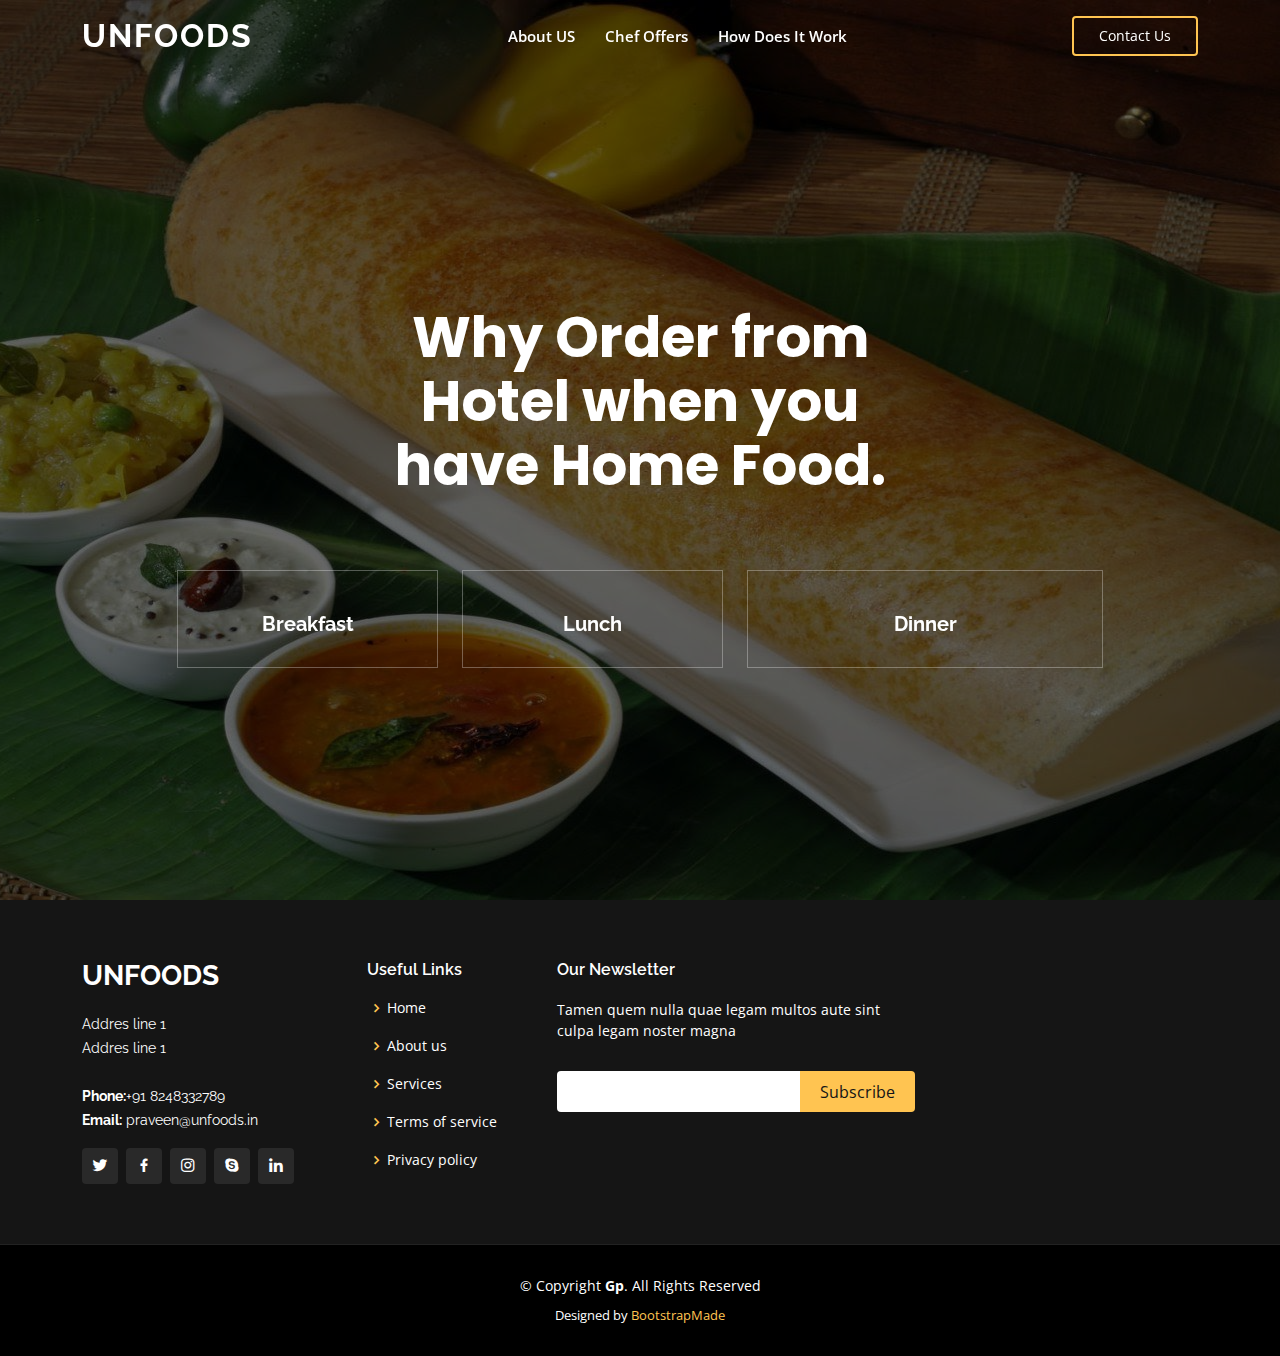
<file: index.html>
<!DOCTYPE html>
<html lang="en">

<head>
  <meta charset="utf-8">
  <meta content="width=device-width, initial-scale=1.0" name="viewport">

  <title>Un Foods</title>
  <meta content="" name="description">
  <meta content="" name="keywords">

  <!-- Favicons -->
  <link href="assets/img/favicon.png" rel="icon">
  <link href="assets/img/apple-touch-icon.png" rel="apple-touch-icon">

  <!-- Google Fonts -->
  <link href="https://fonts.googleapis.com/css?family=Open+Sans:300,300i,400,400i,600,600i,700,700i|Raleway:300,300i,400,400i,500,500i,600,600i,700,700i|Poppins:300,300i,400,400i,500,500i,600,600i,700,700i" rel="stylesheet">

  <!-- Vendor CSS Files -->
  <link href="assets/vendor/aos/aos.css" rel="stylesheet">
  <link href="assets/vendor/bootstrap/css/bootstrap.min.css" rel="stylesheet">
  <link href="assets/vendor/bootstrap-icons/bootstrap-icons.css" rel="stylesheet">
  <link href="assets/vendor/boxicons/css/boxicons.min.css" rel="stylesheet">
  <link href="assets/vendor/glightbox/css/glightbox.min.css" rel="stylesheet">
  <link href="assets/vendor/remixicon/remixicon.css" rel="stylesheet">
  <link href="assets/vendor/swiper/swiper-bundle.min.css" rel="stylesheet">

  <!-- Template Main CSS File -->
  <link href="assets/css/style.css" rel="stylesheet">

  <!-- =======================================================
  * Template Name: Gp
  * Updated: Mar 10 2023 with Bootstrap v5.2.3
  * Template URL: https://bootstrapmade.com/gp-free-multipurpose-html-bootstrap-template/
  * Author: BootstrapMade.com
  * License: https://bootstrapmade.com/license/
  ======================================================== -->
</head>

<body>

  <!-- ======= Header ======= -->
  <header id="header" class="fixed-top ">
    <div class="container d-flex align-items-center justify-content-lg-between">

      <h1 class="logo me-auto me-lg-0"><a href="index.html">UnFoods</a></h1>
      <!-- Uncomment below if you prefer to use an image logo -->
      <!-- <a href="index.html" class="logo me-auto me-lg-0"><img src="assets/img/logo.png" alt="" class="img-fluid"></a>-->

      <nav id="navbar" class="navbar order-last order-lg-0">
        <ul>
          <li><a class="nav-link scrollto " href="aboutus.html">About US</a></li>
          <li><a class="nav-link scrollto" href="chefoffers.html">Chef Offers</a></li>
    
          <li><a class="nav-link scrollto " href="howitworks.html">How Does It Work</a></li>
          <!-- <li><a class="nav-link scrollto" href="">Contact us</a></li> -->
          <!-- <li class="dropdown"><a href="#"><span>Drop Down</span> <i class="bi bi-chevron-down"></i></a>
            <ul>
              <li><a href="#">Drop Down 1</a></li>
              <li class="dropdown"><a href="#"><span>Deep Drop Down</span> <i class="bi bi-chevron-right"></i></a>
                <ul>
                  <li><a href="#">Deep Drop Down 1</a></li>
                  <li><a href="#">Deep Drop Down 2</a></li>
                  <li><a href="#">Deep Drop Down 3</a></li>
                  <li><a href="#">Deep Drop Down 4</a></li>
                  <li><a href="#">Deep Drop Down 5</a></li>
                </ul>
              </li>
              <li><a href="#">Drop Down 2</a></li>
              <li><a href="#">Drop Down 3</a></li>
              <li><a href="#">Drop Down 4</a></li>
            </ul>
          </li> -->
       
        </ul>
        <i class="bi bi-list mobile-nav-toggle"></i>
      </nav><!-- .navbar -->

      <a href="" class="get-started-btn scrollto">Contact Us</a>

    </div>
  </header><!-- End Header -->

  <!-- ======= Hero Section ======= -->
  <section id="hero" class="d-flex align-items-center justify-content-center">
    <div class="container" data-aos="fade-up">

      <div class="row justify-content-center" data-aos="fade-up" data-aos-delay="150">
        <div class="col-xl-6 col-lg-8">
          <h1>Why Order from Hotel when you have Home Food.</h1>
          <!-- <h2>We are team of talented digital marketers</h2> -->
        </div>
      </div>

      <div class="row gy-4 mt-5 justify-content-center" data-aos="zoom-in" data-aos-delay="250">
        <div class="col-xl-3 col-md-4">
          <div class="icon-box">
            <!-- <i class="ri-store-line"></i> -->
            <h3><a href="">Breakfast</a></h3>
          </div>
        </div>
        <div class="col-xl-3 col-md-4">
          <div class="icon-box">
            <!-- <i class="ri-bar-chart-box-line"></i> -->
            <h3><a href="">Lunch</a></h3>
          </div>
        </div>
        <div class="col-xl-4 col-md-4">
          <div class="icon-box">
            <!-- <i class="ri-calendar-todo-line"></i> -->
            <h3><a href="">Dinner</a></h3>
          </div>
        </div>
   
    
      </div>

    </div>
  </section><!-- End Hero -->

  

  <!-- ======= Footer ======= -->
  <footer id="footer">
    <div class="footer-top">
      <div class="container">
        <div class="row">

          <div class="col-lg-3 col-md-6">
            <div class="footer-info">
              <h3>UnFoods</h3>
              <p>
                Addres line 1 <br>
                Addres line 1<br><br>
                <strong>Phone:</strong>+91 8248332789<br>
                <strong>Email:</strong> praveen@unfoods.in<br>
              </p>
              <div class="social-links mt-3">
                <a href="#" class="twitter"><i class="bx bxl-twitter"></i></a>
                <a href="#" class="facebook"><i class="bx bxl-facebook"></i></a>
                <a href="#" class="instagram"><i class="bx bxl-instagram"></i></a>
                <a href="#" class="google-plus"><i class="bx bxl-skype"></i></a>
                <a href="#" class="linkedin"><i class="bx bxl-linkedin"></i></a>
              </div>
            </div>
          </div>

          <div class="col-lg-2 col-md-6 footer-links">
            <h4>Useful Links</h4>
            <ul>
              <li><i class="bx bx-chevron-right"></i> <a href="#">Home</a></li>
              <li><i class="bx bx-chevron-right"></i> <a href="#">About us</a></li>
              <li><i class="bx bx-chevron-right"></i> <a href="#">Services</a></li>
              <li><i class="bx bx-chevron-right"></i> <a href="#">Terms of service</a></li>
              <li><i class="bx bx-chevron-right"></i> <a href="#">Privacy policy</a></li>
            </ul>
          </div>



          <div class="col-lg-4 col-md-6 footer-newsletter">
            <h4>Our Newsletter</h4>
            <p>Tamen quem nulla quae legam multos aute sint culpa legam noster magna</p>
            <form action="" method="post">
              <input type="email" name="email"><input type="submit" value="Subscribe">
            </form>

          </div>

        </div>
      </div>
    </div>

    <div class="container">
      <div class="copyright">
        &copy; Copyright <strong><span>Gp</span></strong>. All Rights Reserved
      </div>
      <div class="credits">
        <!-- All the links in the footer should remain intact. -->
        <!-- You can delete the links only if you purchased the pro version. -->
        <!-- Licensing information: https://bootstrapmade.com/license/ -->
        <!-- Purchase the pro version with working PHP/AJAX contact form: https://bootstrapmade.com/gp-free-multipurpose-html-bootstrap-template/ -->
        Designed by <a href="https://bootstrapmade.com/">BootstrapMade</a>
      </div>
    </div>
  </footer><!-- End Footer -->

  <div id="preloader"></div>
  <a href="#" class="back-to-top d-flex align-items-center justify-content-center"><i class="bi bi-arrow-up-short"></i></a>

  <!-- Vendor JS Files -->
  <script src="assets/vendor/purecounter/purecounter_vanilla.js"></script>
  <script src="assets/vendor/aos/aos.js"></script>
  <script src="assets/vendor/bootstrap/js/bootstrap.bundle.min.js"></script>
  <script src="assets/vendor/glightbox/js/glightbox.min.js"></script>
  <script src="assets/vendor/isotope-layout/isotope.pkgd.min.js"></script>
  <script src="assets/vendor/swiper/swiper-bundle.min.js"></script>
  <script src="assets/vendor/php-email-form/validate.js"></script>

  <!-- Template Main JS File -->
  <script src="assets/js/main.js"></script>

</body>

</html>
</file>
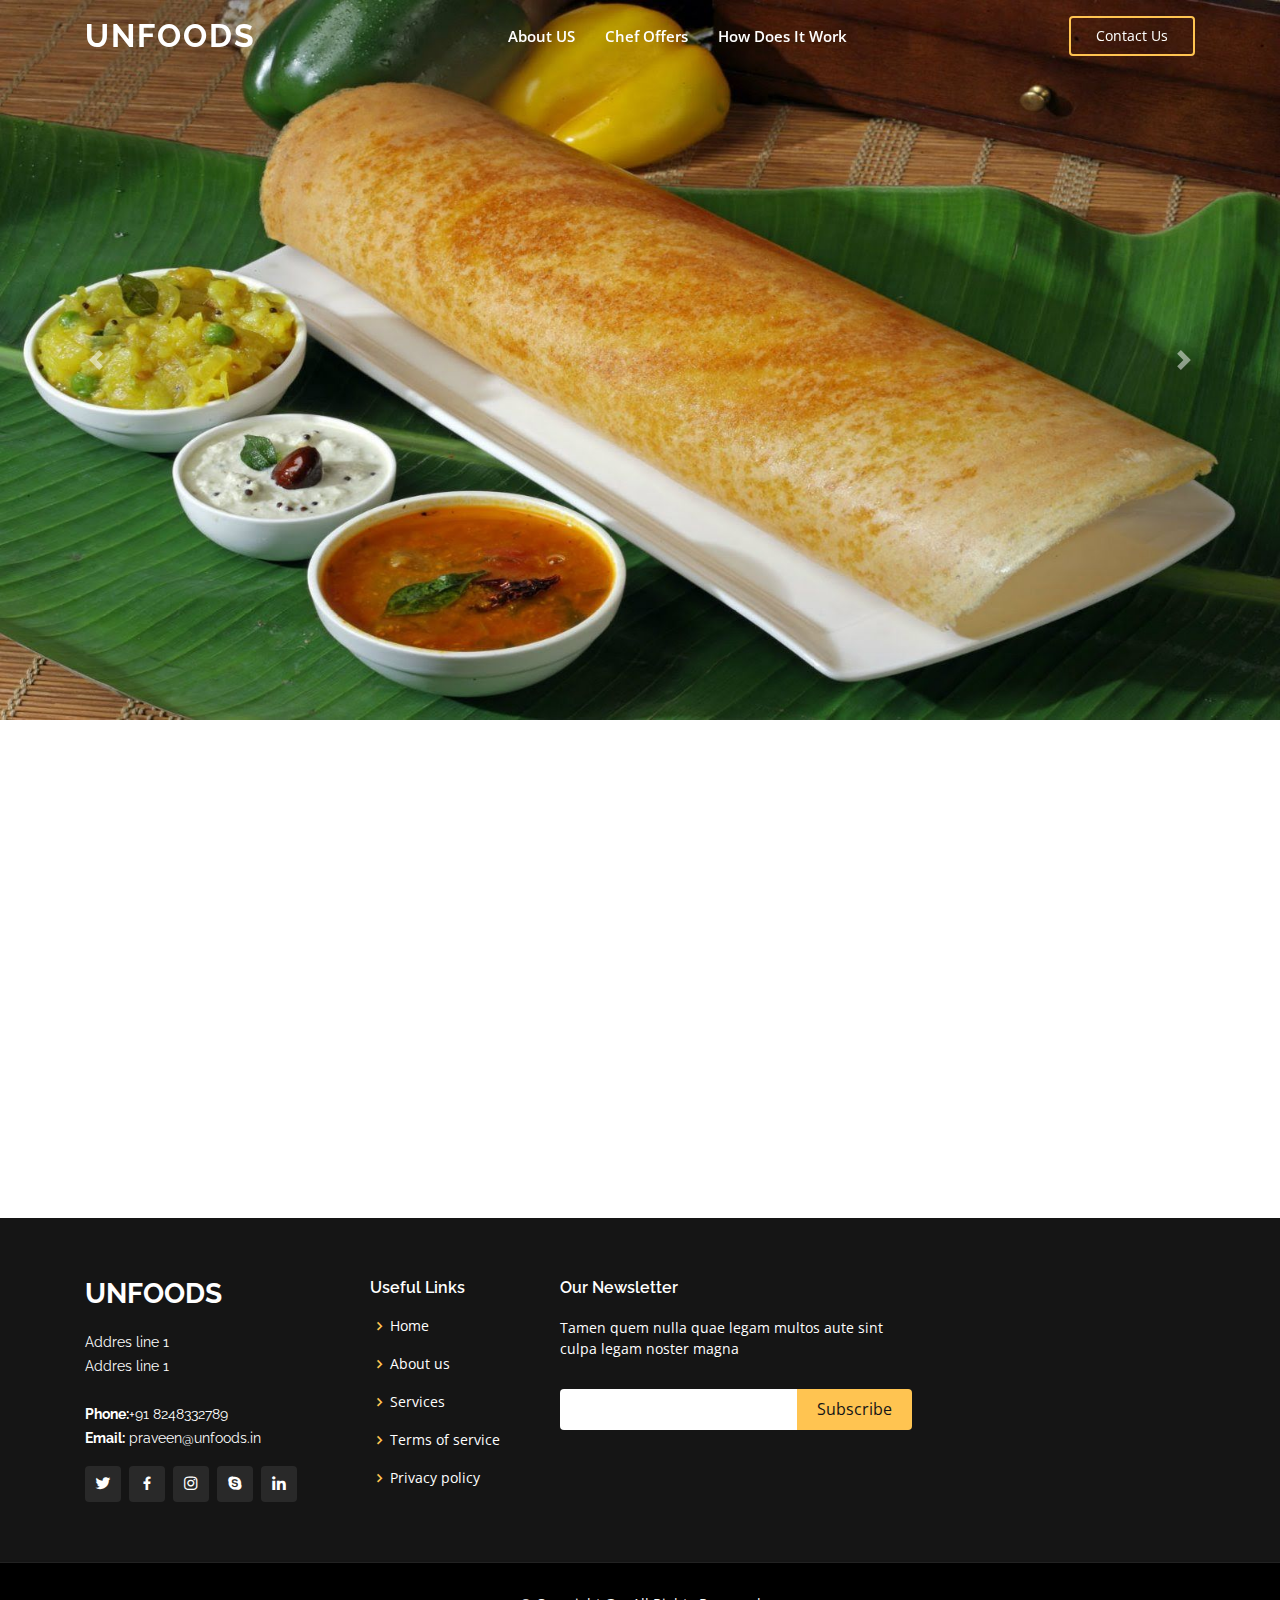
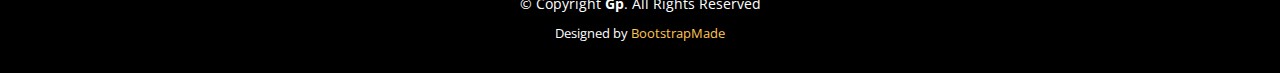
<file: aboutus.html>
<!DOCTYPE html>
<html lang="en">

<head>
  <meta charset="utf-8">
  <meta content="width=device-width, initial-scale=1.0" name="viewport">

  <title>Un Foods</title>
  <meta content="" name="description">
  <meta content="" name="keywords">

  <!-- Favicons -->
  <link href="assets/img/favicon.png" rel="icon">
  <link href="assets/img/apple-touch-icon.png" rel="apple-touch-icon">

  <!-- Google Fonts -->
  <link href="https://fonts.googleapis.com/css?family=Open+Sans:300,300i,400,400i,600,600i,700,700i|Raleway:300,300i,400,400i,500,500i,600,600i,700,700i|Poppins:300,300i,400,400i,500,500i,600,600i,700,700i" rel="stylesheet">

  <!-- Vendor CSS Files -->
  <link href="assets/vendor/aos/aos.css" rel="stylesheet">
  <link href="assets/vendor/bootstrap/css/bootstrap.min.css" rel="stylesheet">
  <link href="assets/vendor/bootstrap-icons/bootstrap-icons.css" rel="stylesheet">
  <link href="assets/vendor/boxicons/css/boxicons.min.css" rel="stylesheet">
  <link href="assets/vendor/glightbox/css/glightbox.min.css" rel="stylesheet">
  <link href="assets/vendor/remixicon/remixicon.css" rel="stylesheet">
  <link href="assets/vendor/swiper/swiper-bundle.min.css" rel="stylesheet">
  <link rel="stylesheet" href="https://cdn.jsdelivr.net/npm/bootstrap@4.0.0/dist/css/bootstrap.min.css" integrity="sha384-Gn5384xqQ1aoWXA+058RXPxPg6fy4IWvTNh0E263XmFcJlSAwiGgFAW/dAiS6JXm" crossorigin="anonymous">

  <!-- Template Main CSS File -->
  <link href="assets/css/style.css" rel="stylesheet">

  <!-- =======================================================
  * Template Name: Gp
  * Updated: Mar 10 2023 with Bootstrap v5.2.3
  * Template URL: https://bootstrapmade.com/gp-free-multipurpose-html-bootstrap-template/
  * Author: BootstrapMade.com
  * License: https://bootstrapmade.com/license/
  ======================================================== -->
</head>

<body>

  <!-- ======= Header ======= -->
  <header id="header" class="fixed-top ">
    <div class="container d-flex align-items-center justify-content-lg-between">

      <h1 class="logo me-auto me-lg-0"><a href="index.html">UnFoods</a></h1>
      <!-- Uncomment below if you prefer to use an image logo -->
      <!-- <a href="index.html" class="logo me-auto me-lg-0"><img src="assets/img/logo.png" alt="" class="img-fluid"></a>-->

      <nav id="navbar" class="navbar order-last order-lg-0">
        <ul>
          <li><a class="nav-link scrollto " href="aboutus.html">About US</a></li>
          <li><a class="nav-link scrollto" href="chefoffers.html">Chef Offers</a></li>
    
          <li><a class="nav-link scrollto " href="howitworks.html">How Does It Work</a></li>
          <!-- <li><a class="nav-link scrollto" href="">Contact us</a></li> -->
          <!-- <li class="dropdown"><a href="#"><span>Drop Down</span> <i class="bi bi-chevron-down"></i></a>
            <ul>
              <li><a href="#">Drop Down 1</a></li>
              <li class="dropdown"><a href="#"><span>Deep Drop Down</span> <i class="bi bi-chevron-right"></i></a>
                <ul>
                  <li><a href="#">Deep Drop Down 1</a></li>
                  <li><a href="#">Deep Drop Down 2</a></li>
                  <li><a href="#">Deep Drop Down 3</a></li>
                  <li><a href="#">Deep Drop Down 4</a></li>
                  <li><a href="#">Deep Drop Down 5</a></li>
                </ul>
              </li>
              <li><a href="#">Drop Down 2</a></li>
              <li><a href="#">Drop Down 3</a></li>
              <li><a href="#">Drop Down 4</a></li>
            </ul>
          </li> -->
       
        </ul>
        <i class="bi bi-list mobile-nav-toggle"></i>
      </nav><!-- .navbar -->

      <a href="" class="get-started-btn scrollto">Contact Us</a>

    </div>
  </header><!-- End Header -->



  <main id="main">
    <div id="carouselExampleControls" class="carousel slide" data-ride="carousel">
        <div class="carousel-inner">
          <div class="carousel-item active">
            <img class="d-block w-100" src="assets/img/hero-bg.jpg" alt="First slide">
          </div>
          <div class="carousel-item">
            <img class="d-block w-100" src="assets/img/fried.jpg" alt="Second slide">
          </div>
          <div class="carousel-item">
            <img class="d-block w-100" src="assets/img/meal.jpg" alt="Third slide">
          </div>
        </div>
        <a class="carousel-control-prev" href="#carouselExampleControls" role="button" data-slide="prev">
          <span class="carousel-control-prev-icon" aria-hidden="true"></span>
          <span class="sr-only">Previous</span>
        </a>
        <a class="carousel-control-next" href="#carouselExampleControls" role="button" data-slide="next">
          <span class="carousel-control-next-icon" aria-hidden="true"></span>
          <span class="sr-only">Next</span>
        </a>
      </div>

    <!-- ======= About Section ======= -->
    <section id="about" class="about">
      <div class="container" data-aos="fade-up">

        <div class="row">
     
          <div class="col-lg-12 pt-4 pt-lg-0 order-2 order-lg-1 content" data-aos="fade-right" data-aos-delay="100">
            <h3>About</h3>
            <p class="fst-italic">
                With Unnfood, individuals who are unable to prepare their own meals can look forward to delicious home-cooked dishes
                made with love and care. Whether you are someone who has been displaced from your home, your job, or your
                community, or if you are differently abled and need a helping hand, Unnfood is here to support you in your time of need.
            </p>
            <p class="fst-italic">
                What makes Unnfood truly special is the fact that the meals are prepared by regular home makers who are eager to
                share their culinary skills and give back to their community. These chefs will not have to go out of their way to prepare
                the meals, as they will simply need to make a little extra food during their available time. This means that every dish
                served through Unnfood comes from a place of generosity and kindness, and is imbued with a deep sense of empathy
                and understanding.
            </p>
            <p class="fst-italic">
                In a world where it can be easy to feel isolated and alone, Unnfood is a shining example of how we can come together
to create positive change. It's a reminder that no matter how different we may seem on the surface, we all share a
common bond as human beings, and that bond is strengthened through acts of kindness and compassion.
            </p>
            <p class="fst-italic">
                Unn is a platform that speaks to the very essence of what it means to be human, to care for one another, and to show
                compassion in a world that can often feel harsh and unforgiving.
            </p>
      
          </div>
        </div>

      </div>
    </section><!-- End About Section -->
       
<!-- ======= Footer ======= -->
<footer id="footer">
    <div class="footer-top">
      <div class="container">
        <div class="row">

          <div class="col-lg-3 col-md-6">
            <div class="footer-info">
              <h3>UnFoods</h3>
              <p>
                Addres line 1 <br>
                Addres line 1<br><br>
                <strong>Phone:</strong>+91 8248332789<br>
                <strong>Email:</strong> praveen@unfoods.in<br>
              </p>
              <div class="social-links mt-3">
                <a href="#" class="twitter"><i class="bx bxl-twitter"></i></a>
                <a href="#" class="facebook"><i class="bx bxl-facebook"></i></a>
                <a href="#" class="instagram"><i class="bx bxl-instagram"></i></a>
                <a href="#" class="google-plus"><i class="bx bxl-skype"></i></a>
                <a href="#" class="linkedin"><i class="bx bxl-linkedin"></i></a>
              </div>
            </div>
          </div>

          <div class="col-lg-2 col-md-6 footer-links">
            <h4>Useful Links</h4>
            <ul>
              <li><i class="bx bx-chevron-right"></i> <a href="#">Home</a></li>
              <li><i class="bx bx-chevron-right"></i> <a href="#">About us</a></li>
              <li><i class="bx bx-chevron-right"></i> <a href="#">Services</a></li>
              <li><i class="bx bx-chevron-right"></i> <a href="#">Terms of service</a></li>
              <li><i class="bx bx-chevron-right"></i> <a href="#">Privacy policy</a></li>
            </ul>
          </div>



          <div class="col-lg-4 col-md-6 footer-newsletter">
            <h4>Our Newsletter</h4>
            <p>Tamen quem nulla quae legam multos aute sint culpa legam noster magna</p>
            <form action="" method="post">
              <input type="email" name="email"><input type="submit" value="Subscribe">
            </form>

          </div>

        </div>
      </div>
    </div>

    <div class="container">
      <div class="copyright">
        &copy; Copyright <strong><span>Gp</span></strong>. All Rights Reserved
      </div>
      <div class="credits">
        <!-- All the links in the footer should remain intact. -->
        <!-- You can delete the links only if you purchased the pro version. -->
        <!-- Licensing information: https://bootstrapmade.com/license/ -->
        <!-- Purchase the pro version with working PHP/AJAX contact form: https://bootstrapmade.com/gp-free-multipurpose-html-bootstrap-template/ -->
        Designed by <a href="https://bootstrapmade.com/">BootstrapMade</a>
      </div>
    </div>
  </footer><!-- End Footer -->


  <div id="preloader"></div>
  <a href="#" class="back-to-top d-flex align-items-center justify-content-center"><i class="bi bi-arrow-up-short"></i></a>

  <!-- Vendor JS Files -->
  <script src="assets/vendor/purecounter/purecounter_vanilla.js"></script>
  <script src="assets/vendor/aos/aos.js"></script>
  <script src="assets/vendor/bootstrap/js/bootstrap.bundle.min.js"></script>
  <script src="assets/vendor/glightbox/js/glightbox.min.js"></script>
  <script src="assets/vendor/isotope-layout/isotope.pkgd.min.js"></script>
  <script src="assets/vendor/swiper/swiper-bundle.min.js"></script>
  <script src="assets/vendor/php-email-form/validate.js"></script>
  <script src="https://code.jquery.com/jquery-3.2.1.slim.min.js" integrity="sha384-KJ3o2DKtIkvYIK3UENzmM7KCkRr/rE9/Qpg6aAZGJwFDMVNA/GpGFF93hXpG5KkN" crossorigin="anonymous"></script>
  <script src="https://cdn.jsdelivr.net/npm/popper.js@1.12.9/dist/umd/popper.min.js" integrity="sha384-ApNbgh9B+Y1QKtv3Rn7W3mgPxhU9K/ScQsAP7hUibX39j7fakFPskvXusvfa0b4Q" crossorigin="anonymous"></script>
  <script src="https://cdn.jsdelivr.net/npm/bootstrap@4.0.0/dist/js/bootstrap.min.js" integrity="sha384-JZR6Spejh4U02d8jOt6vLEHfe/JQGiRRSQQxSfFWpi1MquVdAyjUar5+76PVCmYl" crossorigin="anonymous"></script>
  <!-- Template Main JS File -->
  <script src="assets/js/main.js"></script>

</body>

</html>
</file>
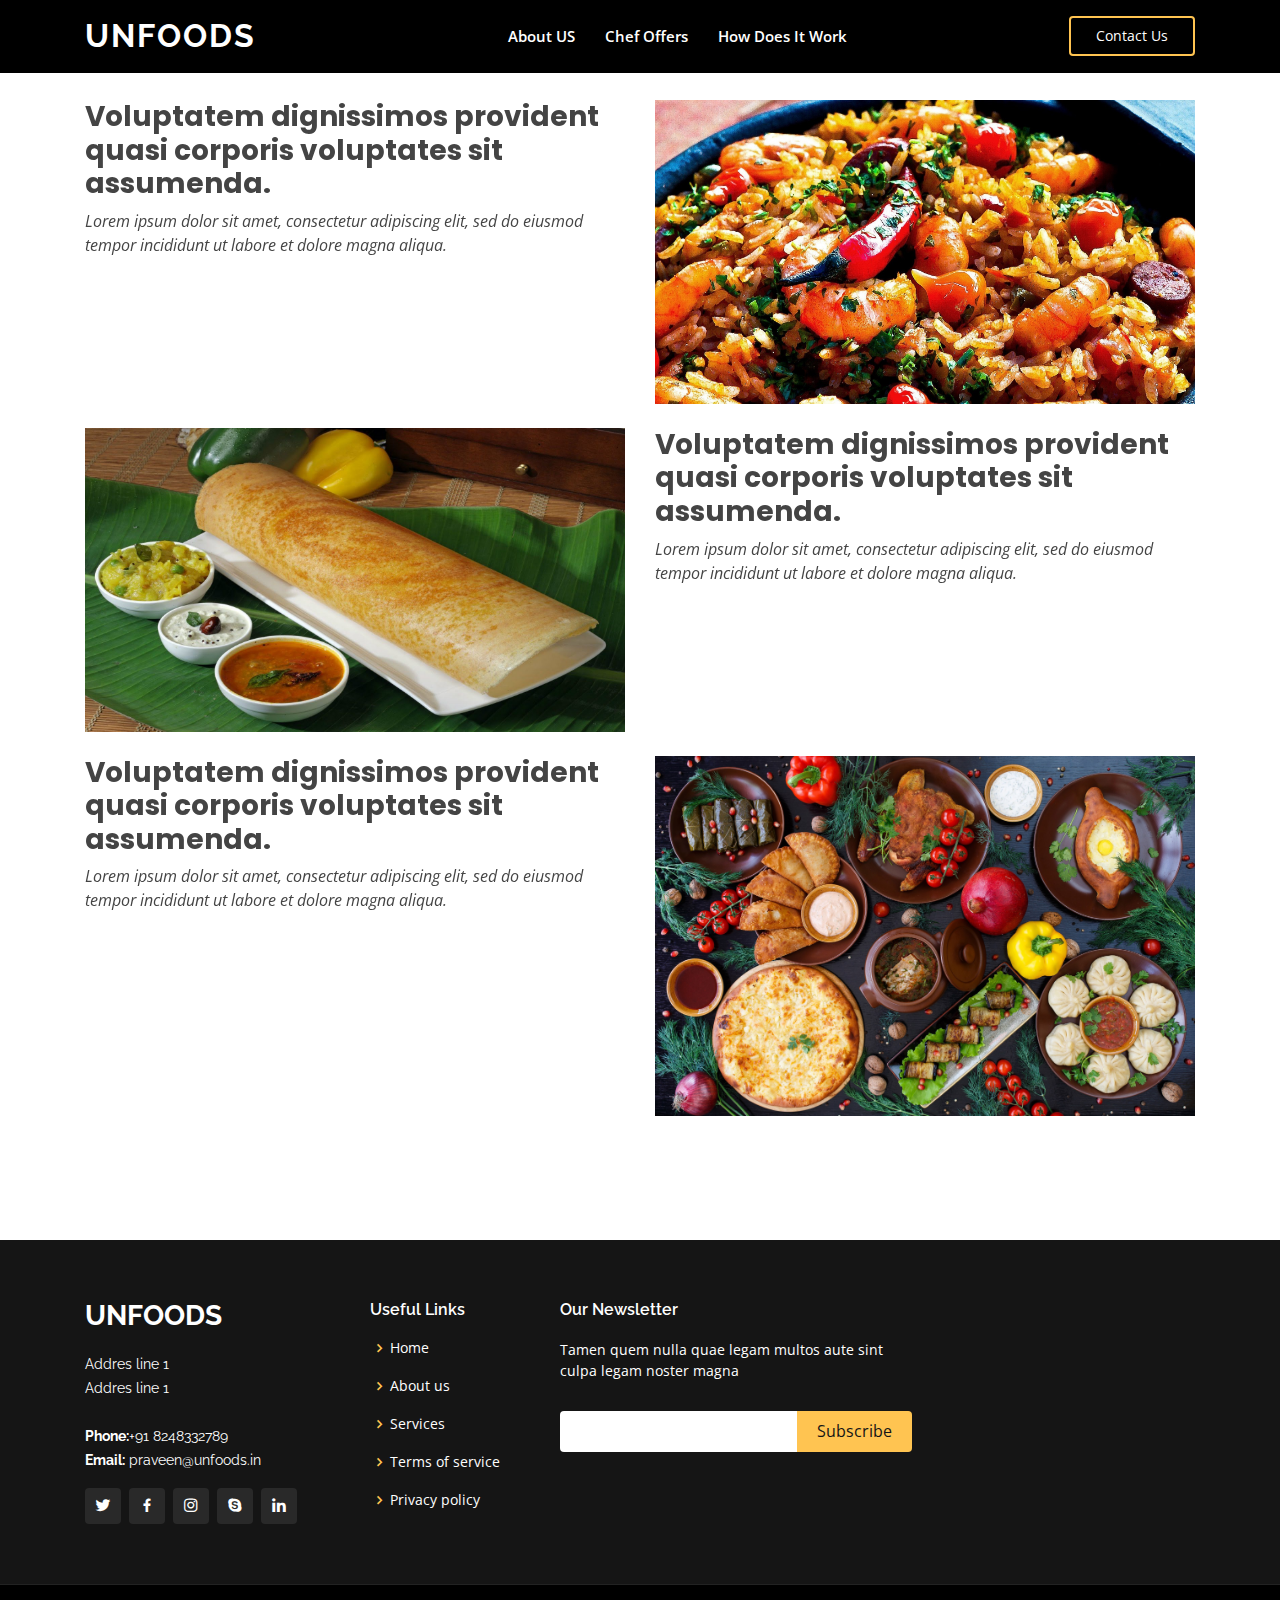
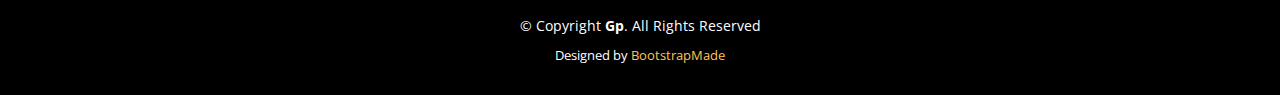
<file: chefoffers.html>
<!DOCTYPE html>
<html lang="en">

<head>
  <meta charset="utf-8">
  <meta content="width=device-width, initial-scale=1.0" name="viewport">

  <title>Un Foods</title>
  <meta content="" name="description">
  <meta content="" name="keywords">

  <!-- Favicons -->
  <link href="assets/img/favicon.png" rel="icon">
  <link href="assets/img/apple-touch-icon.png" rel="apple-touch-icon">

  <!-- Google Fonts -->
  <link href="https://fonts.googleapis.com/css?family=Open+Sans:300,300i,400,400i,600,600i,700,700i|Raleway:300,300i,400,400i,500,500i,600,600i,700,700i|Poppins:300,300i,400,400i,500,500i,600,600i,700,700i" rel="stylesheet">

  <!-- Vendor CSS Files -->
  <link href="assets/vendor/aos/aos.css" rel="stylesheet">
  <link href="assets/vendor/bootstrap/css/bootstrap.min.css" rel="stylesheet">
  <link href="assets/vendor/bootstrap-icons/bootstrap-icons.css" rel="stylesheet">
  <link href="assets/vendor/boxicons/css/boxicons.min.css" rel="stylesheet">
  <link href="assets/vendor/glightbox/css/glightbox.min.css" rel="stylesheet">
  <link href="assets/vendor/remixicon/remixicon.css" rel="stylesheet">
  <link href="assets/vendor/swiper/swiper-bundle.min.css" rel="stylesheet">
  <link rel="stylesheet" href="https://cdn.jsdelivr.net/npm/bootstrap@4.0.0/dist/css/bootstrap.min.css" integrity="sha384-Gn5384xqQ1aoWXA+058RXPxPg6fy4IWvTNh0E263XmFcJlSAwiGgFAW/dAiS6JXm" crossorigin="anonymous">

  <!-- Template Main CSS File -->
  <link href="assets/css/style.css" rel="stylesheet">

  <!-- =======================================================
  * Template Name: Gp
  * Updated: Mar 10 2023 with Bootstrap v5.2.3
  * Template URL: https://bootstrapmade.com/gp-free-multipurpose-html-bootstrap-template/
  * Author: BootstrapMade.com
  * License: https://bootstrapmade.com/license/
  ======================================================== -->
</head>

<body>

   <!-- ======= Header ======= -->
   <header id="header" class="fixed-top " style="background-color: black;">
    <div class="container d-flex align-items-center justify-content-lg-between">

      <h1 class="logo me-auto me-lg-0"><a href="index.html">UnFoods</a></h1>
      <!-- Uncomment below if you prefer to use an image logo -->
      <!-- <a href="index.html" class="logo me-auto me-lg-0"><img src="assets/img/logo.png" alt="" class="img-fluid"></a>-->

      <nav id="navbar" class="navbar order-last order-lg-0">
        <ul>
          <li><a class="nav-link scrollto " href="aboutus.html">About US</a></li>
          <li><a class="nav-link scrollto" href="chefoffers.html">Chef Offers</a></li>
    
          <li><a class="nav-link scrollto " href="howitworks.html">How Does It Work</a></li>
          <!-- <li><a class="nav-link scrollto" href="">Contact us</a></li> -->
          <!-- <li class="dropdown"><a href="#"><span>Drop Down</span> <i class="bi bi-chevron-down"></i></a>
            <ul>
              <li><a href="#">Drop Down 1</a></li>
              <li class="dropdown"><a href="#"><span>Deep Drop Down</span> <i class="bi bi-chevron-right"></i></a>
                <ul>
                  <li><a href="#">Deep Drop Down 1</a></li>
                  <li><a href="#">Deep Drop Down 2</a></li>
                  <li><a href="#">Deep Drop Down 3</a></li>
                  <li><a href="#">Deep Drop Down 4</a></li>
                  <li><a href="#">Deep Drop Down 5</a></li>
                </ul>
              </li>
              <li><a href="#">Drop Down 2</a></li>
              <li><a href="#">Drop Down 3</a></li>
              <li><a href="#">Drop Down 4</a></li>
            </ul>
          </li> -->
       
        </ul>
        <i class="bi bi-list mobile-nav-toggle"></i>
      </nav><!-- .navbar -->

      <a href="" class="get-started-btn scrollto">Contact Us</a>

    </div>
  </header><!-- End Header -->



  <main id="main">


 
  
        <!-- ======= About Section ======= -->
        <section id="about" class="about" style="padding: 100px 0px;">
            <div class="container" data-aos="fade-up">
      
              <div class="row mb-4">
                <div class="col-lg-6 order-1 order-lg-2" data-aos="fade-left" data-aos-delay="100">
                  <img src="assets/img/fried.jpg" class="img-fluid" alt="">
                </div>
                <div class="col-lg-6 pt-4 pt-lg-0 order-2 order-lg-1 content" data-aos="fade-right" data-aos-delay="100">
                  <h3>Voluptatem dignissimos provident quasi corporis voluptates sit assumenda.</h3>
                  <p class="fst-italic">
                    Lorem ipsum dolor sit amet, consectetur adipiscing elit, sed do eiusmod tempor incididunt ut labore et dolore
                    magna aliqua.
                  </p>
               
                </div>
              </div>
              <div class="row mb-4">
               <div class="col-lg-6 order-1 order-lg-1" data-aos="fade-left" data-aos-delay="100">
                  <img src="assets/img/hero-bg.jpg" class="img-fluid" alt="">
                </div>
                <div class="col-lg-6 pt-4 pt-lg-0 order-2 order-lg-2 content" data-aos="fade-right" data-aos-delay="100">
                  <h3>Voluptatem dignissimos provident quasi corporis voluptates sit assumenda.</h3>
                  <p class="fst-italic">
                    Lorem ipsum dolor sit amet, consectetur adipiscing elit, sed do eiusmod tempor incididunt ut labore et dolore
                    magna aliqua.
                  </p>
               
                </div>
            
              </div>
              <div class="row mb-4">
                <div class="col-lg-6 order-1 order-lg-2" data-aos="fade-left" data-aos-delay="100">
                  <img src="assets/img/meal.jpg" class="img-fluid" alt="">
                </div>
                <div class="col-lg-6 pt-4 pt-lg-0 order-2 order-lg-1 content" data-aos="fade-right" data-aos-delay="100">
                  <h3>Voluptatem dignissimos provident quasi corporis voluptates sit assumenda.</h3>
                  <p class="fst-italic">
                    Lorem ipsum dolor sit amet, consectetur adipiscing elit, sed do eiusmod tempor incididunt ut labore et dolore
                    magna aliqua.
                  </p>
               
                </div>
              </div>
      
            </div>
          </section><!-- End About Section -->

    

<!-- ======= Footer ======= -->
<footer id="footer">
    <div class="footer-top">
      <div class="container">
        <div class="row">

          <div class="col-lg-3 col-md-6">
            <div class="footer-info">
              <h3>UnFoods</h3>
              <p>
                Addres line 1 <br>
                Addres line 1<br><br>
                <strong>Phone:</strong>+91 8248332789<br>
                <strong>Email:</strong> praveen@unfoods.in<br>
              </p>
              <div class="social-links mt-3">
                <a href="#" class="twitter"><i class="bx bxl-twitter"></i></a>
                <a href="#" class="facebook"><i class="bx bxl-facebook"></i></a>
                <a href="#" class="instagram"><i class="bx bxl-instagram"></i></a>
                <a href="#" class="google-plus"><i class="bx bxl-skype"></i></a>
                <a href="#" class="linkedin"><i class="bx bxl-linkedin"></i></a>
              </div>
            </div>
          </div>

          <div class="col-lg-2 col-md-6 footer-links">
            <h4>Useful Links</h4>
            <ul>
              <li><i class="bx bx-chevron-right"></i> <a href="#">Home</a></li>
              <li><i class="bx bx-chevron-right"></i> <a href="#">About us</a></li>
              <li><i class="bx bx-chevron-right"></i> <a href="#">Services</a></li>
              <li><i class="bx bx-chevron-right"></i> <a href="#">Terms of service</a></li>
              <li><i class="bx bx-chevron-right"></i> <a href="#">Privacy policy</a></li>
            </ul>
          </div>



          <div class="col-lg-4 col-md-6 footer-newsletter">
            <h4>Our Newsletter</h4>
            <p>Tamen quem nulla quae legam multos aute sint culpa legam noster magna</p>
            <form action="" method="post">
              <input type="email" name="email"><input type="submit" value="Subscribe">
            </form>

          </div>

        </div>
      </div>
    </div>

    <div class="container">
      <div class="copyright">
        &copy; Copyright <strong><span>Gp</span></strong>. All Rights Reserved
      </div>
      <div class="credits">
        <!-- All the links in the footer should remain intact. -->
        <!-- You can delete the links only if you purchased the pro version. -->
        <!-- Licensing information: https://bootstrapmade.com/license/ -->
        <!-- Purchase the pro version with working PHP/AJAX contact form: https://bootstrapmade.com/gp-free-multipurpose-html-bootstrap-template/ -->
        Designed by <a href="https://bootstrapmade.com/">BootstrapMade</a>
      </div>
    </div>
  </footer><!-- End Footer -->


  <div id="preloader"></div>
  <a href="#" class="back-to-top d-flex align-items-center justify-content-center"><i class="bi bi-arrow-up-short"></i></a>

  <!-- Vendor JS Files -->
  <script src="assets/vendor/purecounter/purecounter_vanilla.js"></script>
  <script src="assets/vendor/aos/aos.js"></script>
  <script src="assets/vendor/bootstrap/js/bootstrap.bundle.min.js"></script>
  <script src="assets/vendor/glightbox/js/glightbox.min.js"></script>
  <script src="assets/vendor/isotope-layout/isotope.pkgd.min.js"></script>
  <script src="assets/vendor/swiper/swiper-bundle.min.js"></script>
  <script src="assets/vendor/php-email-form/validate.js"></script>
  <script src="https://code.jquery.com/jquery-3.2.1.slim.min.js" integrity="sha384-KJ3o2DKtIkvYIK3UENzmM7KCkRr/rE9/Qpg6aAZGJwFDMVNA/GpGFF93hXpG5KkN" crossorigin="anonymous"></script>
  <script src="https://cdn.jsdelivr.net/npm/popper.js@1.12.9/dist/umd/popper.min.js" integrity="sha384-ApNbgh9B+Y1QKtv3Rn7W3mgPxhU9K/ScQsAP7hUibX39j7fakFPskvXusvfa0b4Q" crossorigin="anonymous"></script>
  <script src="https://cdn.jsdelivr.net/npm/bootstrap@4.0.0/dist/js/bootstrap.min.js" integrity="sha384-JZR6Spejh4U02d8jOt6vLEHfe/JQGiRRSQQxSfFWpi1MquVdAyjUar5+76PVCmYl" crossorigin="anonymous"></script>
  <!-- Template Main JS File -->
  <script src="assets/js/main.js"></script>

</body>

</html>
</file>
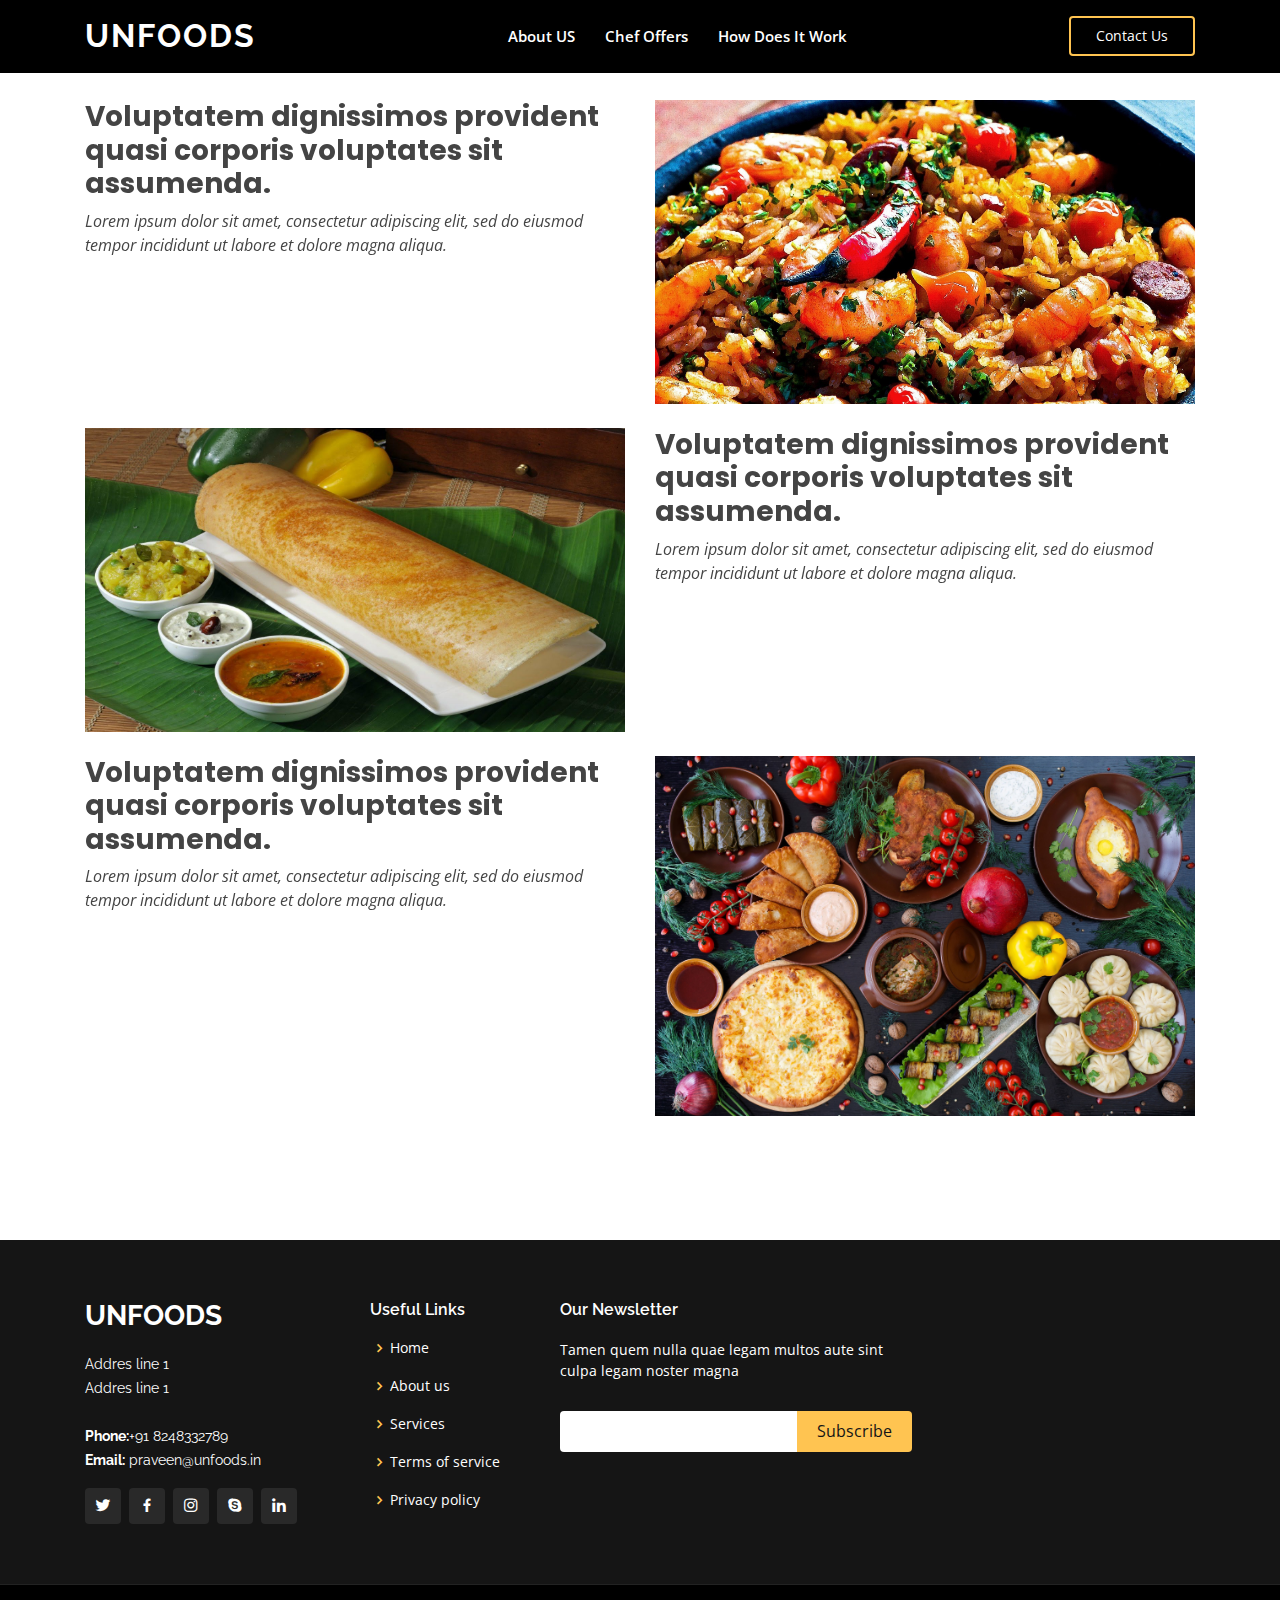
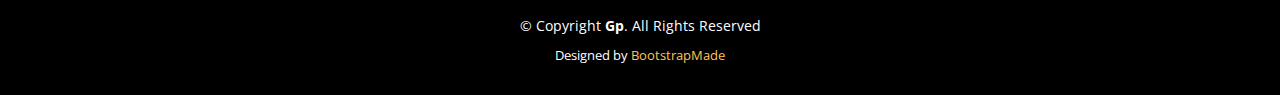
<file: howitworks.html>
<!DOCTYPE html>
<html lang="en">

<head>
  <meta charset="utf-8">
  <meta content="width=device-width, initial-scale=1.0" name="viewport">

  <title>Un Foods</title>
  <meta content="" name="description">
  <meta content="" name="keywords">

  <!-- Favicons -->
  <link href="assets/img/favicon.png" rel="icon">
  <link href="assets/img/apple-touch-icon.png" rel="apple-touch-icon">

  <!-- Google Fonts -->
  <link href="https://fonts.googleapis.com/css?family=Open+Sans:300,300i,400,400i,600,600i,700,700i|Raleway:300,300i,400,400i,500,500i,600,600i,700,700i|Poppins:300,300i,400,400i,500,500i,600,600i,700,700i" rel="stylesheet">

  <!-- Vendor CSS Files -->
  <link href="assets/vendor/aos/aos.css" rel="stylesheet">
  <link href="assets/vendor/bootstrap/css/bootstrap.min.css" rel="stylesheet">
  <link href="assets/vendor/bootstrap-icons/bootstrap-icons.css" rel="stylesheet">
  <link href="assets/vendor/boxicons/css/boxicons.min.css" rel="stylesheet">
  <link href="assets/vendor/glightbox/css/glightbox.min.css" rel="stylesheet">
  <link href="assets/vendor/remixicon/remixicon.css" rel="stylesheet">
  <link href="assets/vendor/swiper/swiper-bundle.min.css" rel="stylesheet">
  <link rel="stylesheet" href="https://cdn.jsdelivr.net/npm/bootstrap@4.0.0/dist/css/bootstrap.min.css" integrity="sha384-Gn5384xqQ1aoWXA+058RXPxPg6fy4IWvTNh0E263XmFcJlSAwiGgFAW/dAiS6JXm" crossorigin="anonymous">

  <!-- Template Main CSS File -->
  <link href="assets/css/style.css" rel="stylesheet">

  <!-- =======================================================
  * Template Name: Gp
  * Updated: Mar 10 2023 with Bootstrap v5.2.3
  * Template URL: https://bootstrapmade.com/gp-free-multipurpose-html-bootstrap-template/
  * Author: BootstrapMade.com
  * License: https://bootstrapmade.com/license/
  ======================================================== -->
</head>

<body>

  <!-- ======= Header ======= -->
  <header id="header" class="fixed-top " style="background-color: black;">
    <div class="container d-flex align-items-center justify-content-lg-between">

      <h1 class="logo me-auto me-lg-0"><a href="index.html">UnFoods</a></h1>
      <!-- Uncomment below if you prefer to use an image logo -->
      <!-- <a href="index.html" class="logo me-auto me-lg-0"><img src="assets/img/logo.png" alt="" class="img-fluid"></a>-->

      <nav id="navbar" class="navbar order-last order-lg-0">
        <ul>
          <li><a class="nav-link scrollto " href="aboutus.html">About US</a></li>
          <li><a class="nav-link scrollto" href="chefoffers.html">Chef Offers</a></li>
    
          <li><a class="nav-link scrollto " href="howitworks.html">How Does It Work</a></li>
          <!-- <li><a class="nav-link scrollto" href="">Contact us</a></li> -->
          <!-- <li class="dropdown"><a href="#"><span>Drop Down</span> <i class="bi bi-chevron-down"></i></a>
            <ul>
              <li><a href="#">Drop Down 1</a></li>
              <li class="dropdown"><a href="#"><span>Deep Drop Down</span> <i class="bi bi-chevron-right"></i></a>
                <ul>
                  <li><a href="#">Deep Drop Down 1</a></li>
                  <li><a href="#">Deep Drop Down 2</a></li>
                  <li><a href="#">Deep Drop Down 3</a></li>
                  <li><a href="#">Deep Drop Down 4</a></li>
                  <li><a href="#">Deep Drop Down 5</a></li>
                </ul>
              </li>
              <li><a href="#">Drop Down 2</a></li>
              <li><a href="#">Drop Down 3</a></li>
              <li><a href="#">Drop Down 4</a></li>
            </ul>
          </li> -->
       
        </ul>
        <i class="bi bi-list mobile-nav-toggle"></i>
      </nav><!-- .navbar -->

      <a href="" class="get-started-btn scrollto">Contact Us</a>

    </div>
  </header><!-- End Header -->



  <main id="main">
<!-- ======= About Section ======= -->
<section id="about" class="about" style="padding: 100px 0px;">
    <div class="container" data-aos="fade-up">

      <div class="row mb-4">
        <div class="col-lg-6 order-1 order-lg-2" data-aos="fade-left" data-aos-delay="100">
          <img src="assets/img/fried.jpg" class="img-fluid" alt="">
        </div>
        <div class="col-lg-6 pt-4 pt-lg-0 order-2 order-lg-1 content" data-aos="fade-right" data-aos-delay="100">
          <h3>Voluptatem dignissimos provident quasi corporis voluptates sit assumenda.</h3>
          <p class="fst-italic">
            Lorem ipsum dolor sit amet, consectetur adipiscing elit, sed do eiusmod tempor incididunt ut labore et dolore
            magna aliqua.
          </p>
       
        </div>
      </div>
      <div class="row mb-4">
       <div class="col-lg-6 order-1 order-lg-1" data-aos="fade-left" data-aos-delay="100">
          <img src="assets/img/hero-bg.jpg" class="img-fluid" alt="">
        </div>
        <div class="col-lg-6 pt-4 pt-lg-0 order-2 order-lg-2 content" data-aos="fade-right" data-aos-delay="100">
          <h3>Voluptatem dignissimos provident quasi corporis voluptates sit assumenda.</h3>
          <p class="fst-italic">
            Lorem ipsum dolor sit amet, consectetur adipiscing elit, sed do eiusmod tempor incididunt ut labore et dolore
            magna aliqua.
          </p>
       
        </div>
    
      </div>
      <div class="row mb-4">
        <div class="col-lg-6 order-1 order-lg-2" data-aos="fade-left" data-aos-delay="100">
          <img src="assets/img/meal.jpg" class="img-fluid" alt="">
        </div>
        <div class="col-lg-6 pt-4 pt-lg-0 order-2 order-lg-1 content" data-aos="fade-right" data-aos-delay="100">
          <h3>Voluptatem dignissimos provident quasi corporis voluptates sit assumenda.</h3>
          <p class="fst-italic">
            Lorem ipsum dolor sit amet, consectetur adipiscing elit, sed do eiusmod tempor incididunt ut labore et dolore
            magna aliqua.
          </p>
       
        </div>
      </div>

    </div>
  </section><!-- End About Section -->

  </main><!-- End #main -->

<!-- ======= Footer ======= -->
<footer id="footer">
    <div class="footer-top">
      <div class="container">
        <div class="row">

          <div class="col-lg-3 col-md-6">
            <div class="footer-info">
              <h3>UnFoods</h3>
              <p>
                Addres line 1 <br>
                Addres line 1<br><br>
                <strong>Phone:</strong>+91 8248332789<br>
                <strong>Email:</strong> praveen@unfoods.in<br>
              </p>
              <div class="social-links mt-3">
                <a href="#" class="twitter"><i class="bx bxl-twitter"></i></a>
                <a href="#" class="facebook"><i class="bx bxl-facebook"></i></a>
                <a href="#" class="instagram"><i class="bx bxl-instagram"></i></a>
                <a href="#" class="google-plus"><i class="bx bxl-skype"></i></a>
                <a href="#" class="linkedin"><i class="bx bxl-linkedin"></i></a>
              </div>
            </div>
          </div>

          <div class="col-lg-2 col-md-6 footer-links">
            <h4>Useful Links</h4>
            <ul>
              <li><i class="bx bx-chevron-right"></i> <a href="#">Home</a></li>
              <li><i class="bx bx-chevron-right"></i> <a href="#">About us</a></li>
              <li><i class="bx bx-chevron-right"></i> <a href="#">Services</a></li>
              <li><i class="bx bx-chevron-right"></i> <a href="#">Terms of service</a></li>
              <li><i class="bx bx-chevron-right"></i> <a href="#">Privacy policy</a></li>
            </ul>
          </div>



          <div class="col-lg-4 col-md-6 footer-newsletter">
            <h4>Our Newsletter</h4>
            <p>Tamen quem nulla quae legam multos aute sint culpa legam noster magna</p>
            <form action="" method="post">
              <input type="email" name="email"><input type="submit" value="Subscribe">
            </form>

          </div>

        </div>
      </div>
    </div>

    <div class="container">
      <div class="copyright">
        &copy; Copyright <strong><span>Gp</span></strong>. All Rights Reserved
      </div>
      <div class="credits">
        <!-- All the links in the footer should remain intact. -->
        <!-- You can delete the links only if you purchased the pro version. -->
        <!-- Licensing information: https://bootstrapmade.com/license/ -->
        <!-- Purchase the pro version with working PHP/AJAX contact form: https://bootstrapmade.com/gp-free-multipurpose-html-bootstrap-template/ -->
        Designed by <a href="https://bootstrapmade.com/">BootstrapMade</a>
      </div>
    </div>
  </footer><!-- End Footer -->


  <div id="preloader"></div>
  <a href="#" class="back-to-top d-flex align-items-center justify-content-center"><i class="bi bi-arrow-up-short"></i></a>

  <!-- Vendor JS Files -->
  <script src="assets/vendor/purecounter/purecounter_vanilla.js"></script>
  <script src="assets/vendor/aos/aos.js"></script>
  <script src="assets/vendor/bootstrap/js/bootstrap.bundle.min.js"></script>
  <script src="assets/vendor/glightbox/js/glightbox.min.js"></script>
  <script src="assets/vendor/isotope-layout/isotope.pkgd.min.js"></script>
  <script src="assets/vendor/swiper/swiper-bundle.min.js"></script>
  <script src="assets/vendor/php-email-form/validate.js"></script>
  <script src="https://code.jquery.com/jquery-3.2.1.slim.min.js" integrity="sha384-KJ3o2DKtIkvYIK3UENzmM7KCkRr/rE9/Qpg6aAZGJwFDMVNA/GpGFF93hXpG5KkN" crossorigin="anonymous"></script>
  <script src="https://cdn.jsdelivr.net/npm/popper.js@1.12.9/dist/umd/popper.min.js" integrity="sha384-ApNbgh9B+Y1QKtv3Rn7W3mgPxhU9K/ScQsAP7hUibX39j7fakFPskvXusvfa0b4Q" crossorigin="anonymous"></script>
  <script src="https://cdn.jsdelivr.net/npm/bootstrap@4.0.0/dist/js/bootstrap.min.js" integrity="sha384-JZR6Spejh4U02d8jOt6vLEHfe/JQGiRRSQQxSfFWpi1MquVdAyjUar5+76PVCmYl" crossorigin="anonymous"></script>
  <!-- Template Main JS File -->
  <script src="assets/js/main.js"></script>

</body>

</html>
</file>
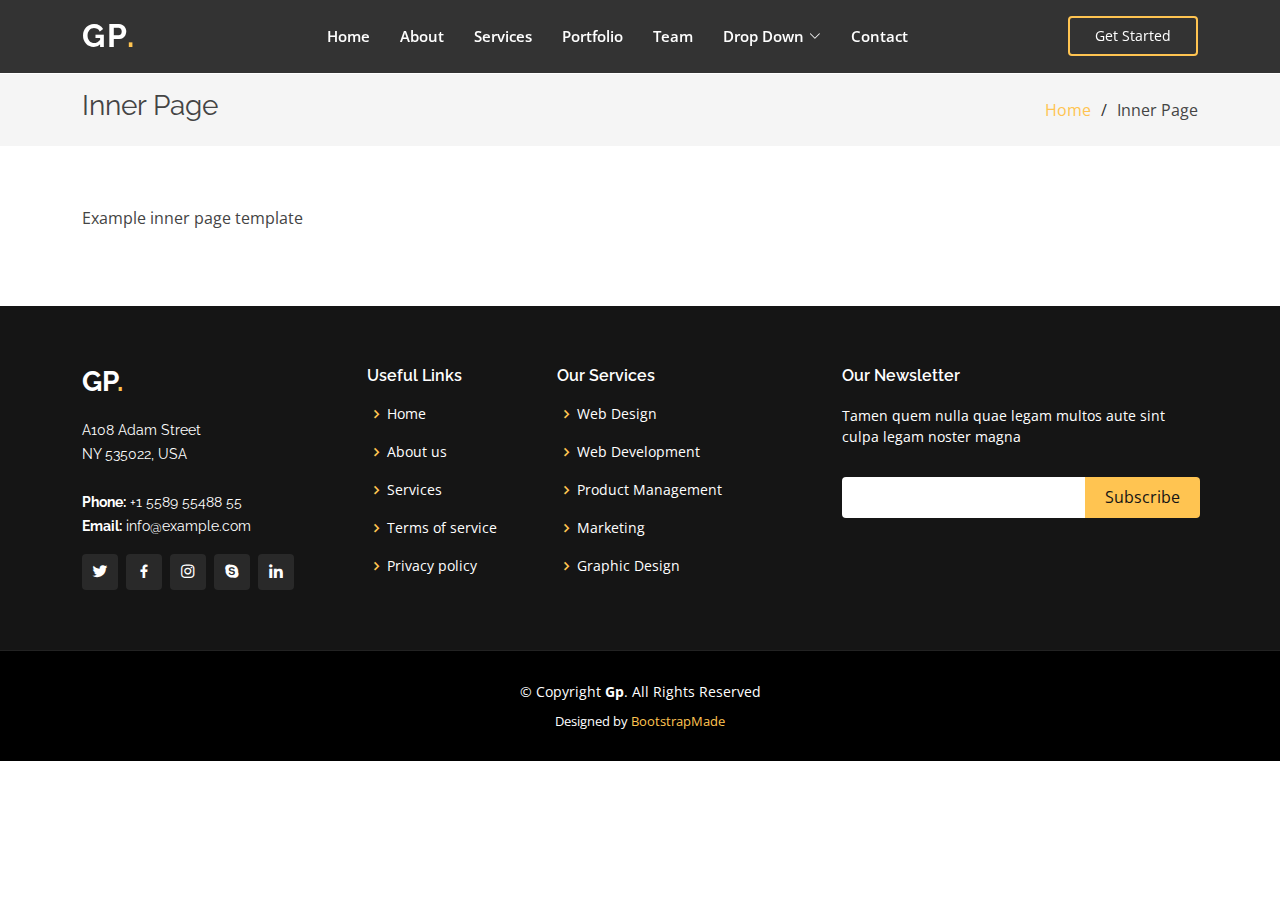
<file: inner-page.html>
<!DOCTYPE html>
<html lang="en">

<head>
  <meta charset="utf-8">
  <meta content="width=device-width, initial-scale=1.0" name="viewport">

  <title>Inner Page - Gp Bootstrap Template</title>
  <meta content="" name="description">
  <meta content="" name="keywords">

  <!-- Favicons -->
  <link href="assets/img/favicon.png" rel="icon">
  <link href="assets/img/apple-touch-icon.png" rel="apple-touch-icon">

  <!-- Google Fonts -->
  <link href="https://fonts.googleapis.com/css?family=Open+Sans:300,300i,400,400i,600,600i,700,700i|Raleway:300,300i,400,400i,500,500i,600,600i,700,700i|Poppins:300,300i,400,400i,500,500i,600,600i,700,700i" rel="stylesheet">

  <!-- Vendor CSS Files -->
  <link href="assets/vendor/aos/aos.css" rel="stylesheet">
  <link href="assets/vendor/bootstrap/css/bootstrap.min.css" rel="stylesheet">
  <link href="assets/vendor/bootstrap-icons/bootstrap-icons.css" rel="stylesheet">
  <link href="assets/vendor/boxicons/css/boxicons.min.css" rel="stylesheet">
  <link href="assets/vendor/glightbox/css/glightbox.min.css" rel="stylesheet">
  <link href="assets/vendor/remixicon/remixicon.css" rel="stylesheet">
  <link href="assets/vendor/swiper/swiper-bundle.min.css" rel="stylesheet">

  <!-- Template Main CSS File -->
  <link href="assets/css/style.css" rel="stylesheet">

  <!-- =======================================================
  * Template Name: Gp
  * Updated: Mar 10 2023 with Bootstrap v5.2.3
  * Template URL: https://bootstrapmade.com/gp-free-multipurpose-html-bootstrap-template/
  * Author: BootstrapMade.com
  * License: https://bootstrapmade.com/license/
  ======================================================== -->
</head>

<body>

  <!-- ======= Header ======= -->
  <header id="header" class="fixed-top header-inner-pages">
    <div class="container d-flex align-items-center justify-content-lg-between">

      <h1 class="logo me-auto me-lg-0"><a href="index.html">Gp<span>.</span></a></h1>
      <!-- Uncomment below if you prefer to use an image logo -->
      <!-- <a href="index.html" class="logo me-auto me-lg-0"><img src="assets/img/logo.png" alt="" class="img-fluid"></a>-->

      <nav id="navbar" class="navbar order-last order-lg-0">
        <ul>
          <li><a class="nav-link scrollto " href="#hero">Home</a></li>
          <li><a class="nav-link scrollto" href="#about">About</a></li>
          <li><a class="nav-link scrollto" href="#services">Services</a></li>
          <li><a class="nav-link scrollto " href="#portfolio">Portfolio</a></li>
          <li><a class="nav-link scrollto" href="#team">Team</a></li>
          <li class="dropdown"><a href="#"><span>Drop Down</span> <i class="bi bi-chevron-down"></i></a>
            <ul>
              <li><a href="#">Drop Down 1</a></li>
              <li class="dropdown"><a href="#"><span>Deep Drop Down</span> <i class="bi bi-chevron-right"></i></a>
                <ul>
                  <li><a href="#">Deep Drop Down 1</a></li>
                  <li><a href="#">Deep Drop Down 2</a></li>
                  <li><a href="#">Deep Drop Down 3</a></li>
                  <li><a href="#">Deep Drop Down 4</a></li>
                  <li><a href="#">Deep Drop Down 5</a></li>
                </ul>
              </li>
              <li><a href="#">Drop Down 2</a></li>
              <li><a href="#">Drop Down 3</a></li>
              <li><a href="#">Drop Down 4</a></li>
            </ul>
          </li>
          <li><a class="nav-link scrollto" href="#contact">Contact</a></li>
        </ul>
        <i class="bi bi-list mobile-nav-toggle"></i>
      </nav><!-- .navbar -->

      <a href="#about" class="get-started-btn scrollto">Get Started</a>

    </div>
  </header><!-- End Header -->

  <main id="main">

    <!-- ======= Breadcrumbs ======= -->
    <section class="breadcrumbs">
      <div class="container">

        <div class="d-flex justify-content-between align-items-center">
          <h2>Inner Page</h2>
          <ol>
            <li><a href="index.html">Home</a></li>
            <li>Inner Page</li>
          </ol>
        </div>

      </div>
    </section><!-- End Breadcrumbs -->

    <section class="inner-page">
      <div class="container">
        <p>
          Example inner page template
        </p>
      </div>
    </section>

  </main><!-- End #main -->

  <!-- ======= Footer ======= -->
  <footer id="footer">
    <div class="footer-top">
      <div class="container">
        <div class="row">

          <div class="col-lg-3 col-md-6">
            <div class="footer-info">
              <h3>Gp<span>.</span></h3>
              <p>
                A108 Adam Street <br>
                NY 535022, USA<br><br>
                <strong>Phone:</strong> +1 5589 55488 55<br>
                <strong>Email:</strong> info@example.com<br>
              </p>
              <div class="social-links mt-3">
                <a href="#" class="twitter"><i class="bx bxl-twitter"></i></a>
                <a href="#" class="facebook"><i class="bx bxl-facebook"></i></a>
                <a href="#" class="instagram"><i class="bx bxl-instagram"></i></a>
                <a href="#" class="google-plus"><i class="bx bxl-skype"></i></a>
                <a href="#" class="linkedin"><i class="bx bxl-linkedin"></i></a>
              </div>
            </div>
          </div>

          <div class="col-lg-2 col-md-6 footer-links">
            <h4>Useful Links</h4>
            <ul>
              <li><i class="bx bx-chevron-right"></i> <a href="#">Home</a></li>
              <li><i class="bx bx-chevron-right"></i> <a href="#">About us</a></li>
              <li><i class="bx bx-chevron-right"></i> <a href="#">Services</a></li>
              <li><i class="bx bx-chevron-right"></i> <a href="#">Terms of service</a></li>
              <li><i class="bx bx-chevron-right"></i> <a href="#">Privacy policy</a></li>
            </ul>
          </div>

          <div class="col-lg-3 col-md-6 footer-links">
            <h4>Our Services</h4>
            <ul>
              <li><i class="bx bx-chevron-right"></i> <a href="#">Web Design</a></li>
              <li><i class="bx bx-chevron-right"></i> <a href="#">Web Development</a></li>
              <li><i class="bx bx-chevron-right"></i> <a href="#">Product Management</a></li>
              <li><i class="bx bx-chevron-right"></i> <a href="#">Marketing</a></li>
              <li><i class="bx bx-chevron-right"></i> <a href="#">Graphic Design</a></li>
            </ul>
          </div>

          <div class="col-lg-4 col-md-6 footer-newsletter">
            <h4>Our Newsletter</h4>
            <p>Tamen quem nulla quae legam multos aute sint culpa legam noster magna</p>
            <form action="" method="post">
              <input type="email" name="email"><input type="submit" value="Subscribe">
            </form>

          </div>

        </div>
      </div>
    </div>

    <div class="container">
      <div class="copyright">
        &copy; Copyright <strong><span>Gp</span></strong>. All Rights Reserved
      </div>
      <div class="credits">
        <!-- All the links in the footer should remain intact. -->
        <!-- You can delete the links only if you purchased the pro version. -->
        <!-- Licensing information: https://bootstrapmade.com/license/ -->
        <!-- Purchase the pro version with working PHP/AJAX contact form: https://bootstrapmade.com/gp-free-multipurpose-html-bootstrap-template/ -->
        Designed by <a href="https://bootstrapmade.com/">BootstrapMade</a>
      </div>
    </div>
  </footer><!-- End Footer -->

  <div id="preloader"></div>
  <a href="#" class="back-to-top d-flex align-items-center justify-content-center"><i class="bi bi-arrow-up-short"></i></a>

  <!-- Vendor JS Files -->
  <script src="assets/vendor/purecounter/purecounter_vanilla.js"></script>
  <script src="assets/vendor/aos/aos.js"></script>
  <script src="assets/vendor/bootstrap/js/bootstrap.bundle.min.js"></script>
  <script src="assets/vendor/glightbox/js/glightbox.min.js"></script>
  <script src="assets/vendor/isotope-layout/isotope.pkgd.min.js"></script>
  <script src="assets/vendor/swiper/swiper-bundle.min.js"></script>
  <script src="assets/vendor/php-email-form/validate.js"></script>

  <!-- Template Main JS File -->
  <script src="assets/js/main.js"></script>

</body>

</html>
</file>
<file: assets/css/style.css>
/**
* Template Name: Gp
* Updated: Mar 10 2023 with Bootstrap v5.2.3
* Template URL: https://bootstrapmade.com/gp-free-multipurpose-html-bootstrap-template/
* Author: BootstrapMade.com
* License: https://bootstrapmade.com/license/
*/

/*--------------------------------------------------------------
# General
--------------------------------------------------------------*/
body {
  font-family: "Open Sans", sans-serif;
  color: #444444;
}

a {
  color: #ffc451;
  text-decoration: none;
}

a:hover {
  color: #ffd584;
  text-decoration: none;
}

h1,
h2,
h3,
h4,
h5,
h6 {
  font-family: "Raleway", sans-serif;
}

/*--------------------------------------------------------------
# Back to top button
--------------------------------------------------------------*/
.back-to-top {
  position: fixed;
  visibility: hidden;
  opacity: 0;
  right: 15px;
  bottom: 15px;
  z-index: 996;
  background: #ffc451;
  width: 40px;
  height: 40px;
  border-radius: 4px;
  transition: all 0.4s;
}

.back-to-top i {
  font-size: 28px;
  color: #151515;
  line-height: 0;
}

.back-to-top:hover {
  background: #151515;
}

.back-to-top:hover i {
  color: #ffc451;
}

.back-to-top.active {
  visibility: visible;
  opacity: 1;
}

/*--------------------------------------------------------------
# Preloader
--------------------------------------------------------------*/
#preloader {
  position: fixed;
  top: 0;
  left: 0;
  right: 0;
  bottom: 0;
  z-index: 9999;
  overflow: hidden;
  background: #151515;
}

#preloader:before {
  content: "";
  position: fixed;
  top: calc(50% - 0px);
  left: calc(50% - 30px);
  border: 6px solid #ffc451;
  border-top-color: #151515;
  border-bottom-color: #151515;
  border-radius: 50%;
  width: 60px;
  height: 60px;
  animation: animate-preloader 1s linear infinite;
}

@keyframes animate-preloader {
  0% {
    transform: rotate(0deg);
  }

  100% {
    transform: rotate(360deg);
  }
}

/*--------------------------------------------------------------
# Disable aos animation delay on mobile devices
--------------------------------------------------------------*/
@media screen and (max-width: 768px) {
  [data-aos-delay] {
    transition-delay: 0 !important;
  }
}

/*--------------------------------------------------------------
# Header
--------------------------------------------------------------*/
#header {
  transition: all 0.5s;
  z-index: 997;
  padding: 15px 0;
}

#header.header-scrolled,
#header.header-inner-pages {
  background: rgba(0, 0, 0, 0.8);
}

#header .logo {
  font-size: 32px;
  margin: 0;
  padding: 0;
  line-height: 1;
  font-weight: 700;
  letter-spacing: 2px;
  text-transform: uppercase;
}

#header .logo a {
  color: #fff;
}

#header .logo a span {
  color: #ffc451;
}

#header .logo img {
  max-height: 40px;
}

/*--------------------------------------------------------------
#  Get Startet Button
--------------------------------------------------------------*/
.get-started-btn {
  color: #fff;
  border-radius: 4px;
  padding: 7px 25px 8px 25px;
  white-space: nowrap;
  transition: 0.3s;
  font-size: 14px;
  display: inline-block;
  border: 2px solid #ffc451;
}

.get-started-btn:hover {
  background: #ffbb38;
  color: #343a40;
}

@media (max-width: 992px) {
  .get-started-btn {
    padding: 7px 20px 8px 20px;
    margin-right: 15px;
  }
}

/*--------------------------------------------------------------
# Navigation Menu
--------------------------------------------------------------*/
/**
* Desktop Navigation 
*/
.navbar {
  padding: 0;
}

.navbar ul {
  margin: 0;
  padding: 0;
  display: flex;
  list-style: none;
  align-items: center;
}

.navbar li {
  position: relative;
}

.navbar a,
.navbar a:focus {
  display: flex;
  align-items: center;
  justify-content: space-between;
  padding: 10px 0 10px 30px;
  font-size: 15px;
  font-weight: 600;
  color: #fff;
  white-space: nowrap;
  transition: 0.3s;
}

.navbar a i,
.navbar a:focus i {
  font-size: 12px;
  line-height: 0;
  margin-left: 5px;
}

.navbar a:hover,
.navbar .active,
.navbar .active:focus,
.navbar li:hover>a {
  color: #ffc451;
}

.navbar .dropdown ul {
  display: block;
  position: absolute;
  left: 14px;
  top: calc(100% + 30px);
  margin: 0;
  padding: 10px 0;
  z-index: 99;
  opacity: 0;
  visibility: hidden;
  background: #fff;
  box-shadow: 0px 0px 30px rgba(127, 137, 161, 0.25);
  transition: 0.3s;
}

.navbar .dropdown ul li {
  min-width: 200px;
}

.navbar .dropdown ul a {
  padding: 10px 20px;
  font-size: 14px;
  text-transform: none;
  color: #151515;
  font-weight: 400;
}

.navbar .dropdown ul a i {
  font-size: 12px;
}

.navbar .dropdown ul a:hover,
.navbar .dropdown ul .active:hover,
.navbar .dropdown ul li:hover>a {
  background-color: #ffc451;
}

.navbar .dropdown:hover>ul {
  opacity: 1;
  top: 100%;
  visibility: visible;
}

.navbar .dropdown .dropdown ul {
  top: 0;
  left: calc(100% - 30px);
  visibility: hidden;
}

.navbar .dropdown .dropdown:hover>ul {
  opacity: 1;
  top: 0;
  left: 100%;
  visibility: visible;
}

@media (max-width: 1366px) {
  .navbar .dropdown .dropdown ul {
    left: -90%;
  }

  .navbar .dropdown .dropdown:hover>ul {
    left: -100%;
  }
}

/**
* Mobile Navigation 
*/
.mobile-nav-toggle {
  color: #fff;
  font-size: 28px;
  cursor: pointer;
  display: none;
  line-height: 0;
  transition: 0.5s;
}

@media (max-width: 991px) {
  .mobile-nav-toggle {
    display: block;
  }

  .navbar ul {
    display: none;
  }
}

.navbar-mobile {
  position: fixed;
  overflow: hidden;
  top: 0;
  right: 0;
  left: 0;
  bottom: 0;
  background: rgba(0, 0, 0, 0.9);
  transition: 0.3s;
  z-index: 999;
}

.navbar-mobile .mobile-nav-toggle {
  position: absolute;
  top: 15px;
  right: 15px;
}

.navbar-mobile ul {
  display: block;
  position: absolute;
  top: 55px;
  right: 15px;
  bottom: 15px;
  left: 15px;
  padding: 10px 0;
  background-color: #fff;
  overflow-y: auto;
  transition: 0.3s;
}

.navbar-mobile a,
.navbar-mobile a:focus {
  padding: 10px 20px;
  font-size: 15px;
  color: #151515;
}

.navbar-mobile a:hover,
.navbar-mobile .active,
.navbar-mobile li:hover>a {
  color: #151515;
  background-color: #ffc451;
}

.navbar-mobile .getstarted,
.navbar-mobile .getstarted:focus {
  margin: 15px;
}

.navbar-mobile .dropdown ul {
  position: static;
  display: none;
  margin: 10px 20px;
  padding: 10px 0;
  z-index: 99;
  opacity: 1;
  visibility: visible;
  background: #fff;
  box-shadow: 0px 0px 30px rgba(127, 137, 161, 0.25);
}

.navbar-mobile .dropdown ul li {
  min-width: 200px;
}

.navbar-mobile .dropdown ul a {
  padding: 10px 20px;
  color: #151515;
}

.navbar-mobile .dropdown ul a i {
  font-size: 12px;
}

.navbar-mobile .dropdown ul a:hover,
.navbar-mobile .dropdown ul .active:hover,
.navbar-mobile .dropdown ul li:hover>a {
  background-color: #ffc451;
}

.navbar-mobile .dropdown>.dropdown-active {
  display: block;
}

/*--------------------------------------------------------------
# Hero Section
--------------------------------------------------------------*/
#hero {
  width: 100%;
  height: 100vh;
  background: url("../img/hero-bg.jpg") top center;
  background-size: cover;
  position: relative;
}
.tamil{
  font-family: "InaiMathi", "Tamil Sangam MN", "Nirmala UI", Latha, Bamini ,Roboto, Noto, "Noto Sans Tamil", sans-serif;
}

#hero:before {
  content: "";
  background: rgba(0, 0, 0, 0.6);
  position: absolute;
  bottom: 0;
  top: 0;
  left: 0;
  right: 0;
}

#hero .container {
  position: relative;
  padding-top: 74px;
  text-align: center;
}

#hero h1 {
  margin: 0;
  font-size: 56px;
  font-weight: 700;
  line-height: 64px;
  color: #fff;
  font-family: "Poppins", sans-serif;
}

#hero h1 span {
  color: #ffc451;
}

#hero h2 {
  color: rgba(255, 255, 255, 0.9);
  margin: 10px 0 0 0;
  font-size: 24px;
}

#hero .icon-box {
  padding: 30px 20px;
  transition: ease-in-out 0.3s;
  border: 1px solid rgba(255, 255, 255, 0.3);
  height: 100%;
  text-align: center;
}

#hero .icon-box i {
  font-size: 32px;
  line-height: 1;
  color: #ffc451;
}

#hero .icon-box h3 {
  font-weight: 700;
  margin: 10px 0 0 0;
  padding: 0;
  line-height: 1;
  font-size: 20px;
  line-height: 26px;
}

#hero .icon-box h3 a {
  color: #fff;
  transition: ease-in-out 0.3s;
}

#hero .icon-box h3 a:hover {
  color: #ffc451;
}

#hero .icon-box:hover {
  border-color: #ffc451;
}

@media (min-width: 1024px) {
  #hero {
    background-attachment: fixed;
  }
}

@media (max-width: 768px) {
  #hero {
    height: auto;
  }

  #hero h1 {
    font-size: 28px;
    line-height: 36px;
  }

  #hero h2 {
    font-size: 20px;
    line-height: 24px;
  }
}

/*--------------------------------------------------------------
# Sections General
--------------------------------------------------------------*/
section {
  padding: 60px 0;
  overflow: hidden;
}

.section-title {
  padding-bottom: 40px;
}

.section-title h2 {
  font-size: 14px;
  font-weight: 500;
  padding: 0;
  line-height: 1px;
  margin: 0 0 5px 0;
  letter-spacing: 2px;
  text-transform: uppercase;
  color: #aaaaaa;
  font-family: "Poppins", sans-serif;
}

.section-title h2::after {
  content: "";
  width: 120px;
  height: 1px;
  display: inline-block;
  background: #ffde9e;
  margin: 4px 10px;
}

.section-title p {
  margin: 0;
  margin: 0;
  font-size: 36px;
  font-weight: 700;
  text-transform: uppercase;
  font-family: "Poppins", sans-serif;
  color: #151515;
}

/*--------------------------------------------------------------
# About
--------------------------------------------------------------*/
.about .content h3 {
  font-weight: 700;
  font-size: 28px;
  font-family: "Poppins", sans-serif;
}

.about .content ul {
  list-style: none;
  padding: 0;
}

.about .content ul li {
  padding: 0 0 8px 26px;
  position: relative;
}

.about .content ul i {
  position: absolute;
  font-size: 20px;
  left: 0;
  top: -3px;
  color: #ffc451;
}

.about .content p:last-child {
  margin-bottom: 0;
}

/*--------------------------------------------------------------
# Clients
--------------------------------------------------------------*/
.clients {
  padding-top: 20px;
}

.clients .swiper-slide img {
  opacity: 0.5;
  transition: 0.3s;
  filter: grayscale(100);
}

.clients .swiper-slide img:hover {
  filter: none;
  opacity: 1;
}

.clients .swiper-pagination {
  margin-top: 20px;
  position: relative;
}

.clients .swiper-pagination .swiper-pagination-bullet {
  width: 12px;
  height: 12px;
  background-color: #fff;
  opacity: 1;
  background-color: #ddd;
}

.clients .swiper-pagination .swiper-pagination-bullet-active {
  background-color: #ffc451;
}

/*--------------------------------------------------------------
# Features
--------------------------------------------------------------*/
.features {
  padding-top: 20px;
}

.features .icon-box {
  padding-left: 15px;
}

.features .icon-box h4 {
  font-size: 20px;
  font-weight: 700;
  margin: 5px 0 10px 60px;
}

.features .icon-box i {
  font-size: 48px;
  float: left;
  color: #ffc451;
}

.features .icon-box p {
  font-size: 15px;
  color: #848484;
  margin-left: 60px;
}

.features .image {
  background-position: center center;
  background-repeat: no-repeat;
  background-size: cover;
  min-height: 400px;
}

/*--------------------------------------------------------------
# Services
--------------------------------------------------------------*/
.services .icon-box {
  text-align: center;
  border: 1px solid #ebebeb;
  padding: 80px 20px;
  transition: all ease-in-out 0.3s;
  background: #fff;
}

.services .icon-box .icon {
  margin: 0 auto;
  width: 64px;
  height: 64px;
  background: #ffc451;
  border-radius: 4px;
  display: flex;
  align-items: center;
  justify-content: center;
  margin-bottom: 20px;
  transition: 0.3s;
}

.services .icon-box .icon i {
  color: #151515;
  font-size: 28px;
  transition: ease-in-out 0.3s;
}

.services .icon-box h4 {
  font-weight: 700;
  margin-bottom: 15px;
  font-size: 24px;
}

.services .icon-box h4 a {
  color: #151515;
  transition: ease-in-out 0.3s;
}

.services .icon-box h4 a:hover {
  color: #ffc451;
}

.services .icon-box p {
  line-height: 24px;
  font-size: 14px;
  margin-bottom: 0;
}

.services .icon-box:hover {
  border-color: #fff;
  box-shadow: 0px 0 25px 0 rgba(0, 0, 0, 0.1);
  transform: translateY(-10px);
}

/*--------------------------------------------------------------
# Cta
--------------------------------------------------------------*/
.cta {
  background: linear-gradient(rgba(2, 2, 2, 0.5), rgba(0, 0, 0, 0.5)), url("../img/cta-bg.jpg") fixed center center;
  background-size: cover;
  padding: 60px 0;
}

.cta h3 {
  color: #fff;
  font-size: 28px;
  font-weight: 700;
}

.cta p {
  color: #fff;
}

.cta .cta-btn {
  font-family: "Raleway", sans-serif;
  font-weight: 600;
  font-size: 16px;
  letter-spacing: 1px;
  display: inline-block;
  padding: 8px 28px;
  border-radius: 4px;
  transition: 0.5s;
  margin-top: 10px;
  border: 2px solid #fff;
  color: #fff;
}

.cta .cta-btn:hover {
  background: #ffc451;
  border-color: #ffc451;
  color: #151515;
}

/*--------------------------------------------------------------
# Portfolio
--------------------------------------------------------------*/
.portfolio .portfolio-item {
  margin-bottom: 30px;
}

.portfolio #portfolio-flters {
  padding: 0;
  margin: 0 auto 20px auto;
  list-style: none;
  text-align: center;
}

.portfolio #portfolio-flters li {
  cursor: pointer;
  display: inline-block;
  padding: 8px 15px 10px 15px;
  font-size: 14px;
  font-weight: 600;
  line-height: 1;
  text-transform: uppercase;
  color: #444444;
  margin-bottom: 5px;
  transition: all 0.3s ease-in-out;
  border-radius: 3px;
}

.portfolio #portfolio-flters li:hover,
.portfolio #portfolio-flters li.filter-active {
  color: #151515;
  background: #ffc451;
}

.portfolio #portfolio-flters li:last-child {
  margin-right: 0;
}

.portfolio .portfolio-wrap {
  transition: 0.3s;
  position: relative;
  overflow: hidden;
  z-index: 1;
  background: rgba(21, 21, 21, 0.6);
}

.portfolio .portfolio-wrap::before {
  content: "";
  background: rgba(21, 21, 21, 0.6);
  position: absolute;
  left: 0;
  right: 0;
  top: 0;
  bottom: 0;
  transition: all ease-in-out 0.3s;
  z-index: 2;
  opacity: 0;
}

.portfolio .portfolio-wrap img {
  transition: all ease-in-out 0.3s;
}

.portfolio .portfolio-wrap .portfolio-info {
  opacity: 0;
  position: absolute;
  top: 0;
  left: 0;
  right: 0;
  bottom: 0;
  z-index: 3;
  transition: all ease-in-out 0.3s;
  display: flex;
  flex-direction: column;
  justify-content: flex-end;
  align-items: flex-start;
  padding: 20px;
}

.portfolio .portfolio-wrap .portfolio-info h4 {
  font-size: 20px;
  color: #fff;
  font-weight: 600;
}

.portfolio .portfolio-wrap .portfolio-info p {
  color: rgba(255, 255, 255, 0.7);
  font-size: 14px;
  text-transform: uppercase;
  padding: 0;
  margin: 0;
  font-style: italic;
}

.portfolio .portfolio-wrap .portfolio-links {
  text-align: center;
  z-index: 4;
}

.portfolio .portfolio-wrap .portfolio-links a {
  color: #fff;
  margin: 0 5px 0 0;
  font-size: 28px;
  display: inline-block;
  transition: 0.3s;
}

.portfolio .portfolio-wrap .portfolio-links a:hover {
  color: #ffc451;
}

.portfolio .portfolio-wrap:hover::before {
  opacity: 1;
}

.portfolio .portfolio-wrap:hover img {
  transform: scale(1.2);
}

.portfolio .portfolio-wrap:hover .portfolio-info {
  opacity: 1;
}

/*--------------------------------------------------------------
# Portfolio Details
--------------------------------------------------------------*/
.portfolio-details {
  padding-top: 40px;
}

.portfolio-details .portfolio-details-slider img {
  width: 100%;
}

.portfolio-details .portfolio-details-slider .swiper-pagination {
  margin-top: 20px;
  position: relative;
}

.portfolio-details .portfolio-details-slider .swiper-pagination .swiper-pagination-bullet {
  width: 12px;
  height: 12px;
  background-color: #fff;
  opacity: 1;
  border: 1px solid #ffc451;
}

.portfolio-details .portfolio-details-slider .swiper-pagination .swiper-pagination-bullet-active {
  background-color: #ffc451;
}

.portfolio-details .portfolio-info {
  padding: 30px;
  box-shadow: 0px 0 30px rgba(21, 21, 21, 0.08);
}

.portfolio-details .portfolio-info h3 {
  font-size: 22px;
  font-weight: 700;
  margin-bottom: 20px;
  padding-bottom: 20px;
  border-bottom: 1px solid #eee;
}

.portfolio-details .portfolio-info ul {
  list-style: none;
  padding: 0;
  font-size: 15px;
}

.portfolio-details .portfolio-info ul li+li {
  margin-top: 10px;
}

.portfolio-details .portfolio-description {
  padding-top: 30px;
}

.portfolio-details .portfolio-description h2 {
  font-size: 26px;
  font-weight: 700;
  margin-bottom: 20px;
}

.portfolio-details .portfolio-description p {
  padding: 0;
}

/*--------------------------------------------------------------
# Counts
--------------------------------------------------------------*/
.counts .content {
  padding: 30px 0;
}

.counts .content h3 {
  font-weight: 700;
  font-size: 34px;
  color: #151515;
}

.counts .content p {
  margin-bottom: 0;
}

.counts .content .count-box {
  padding: 20px 0;
  width: 100%;
}

.counts .content .count-box i {
  display: block;
  font-size: 36px;
  color: #ffc451;
  float: left;
}

.counts .content .count-box span {
  font-size: 36px;
  line-height: 30px;
  display: block;
  font-weight: 700;
  color: #151515;
  margin-left: 50px;
}

.counts .content .count-box p {
  padding: 15px 0 0 0;
  margin: 0 0 0 50px;
  font-family: "Raleway", sans-serif;
  font-size: 14px;
  color: #3b3b3b;
}

.counts .content .count-box a {
  font-weight: 600;
  display: block;
  margin-top: 20px;
  color: #3b3b3b;
  font-size: 15px;
  font-family: "Poppins", sans-serif;
  transition: ease-in-out 0.3s;
}

.counts .content .count-box a:hover {
  color: #626262;
}

.counts .image {
  background: url("../img/counts-img.jpg") center center no-repeat;
  background-size: cover;
  min-height: 400px;
}

@media (max-width: 991px) {
  .counts .image {
    text-align: center;
  }

  .counts .image img {
    max-width: 80%;
  }
}

@media (max-width: 667px) {
  .counts .image img {
    max-width: 100%;
  }
}

/*--------------------------------------------------------------
# Testimonials
--------------------------------------------------------------*/
.testimonials {

  background: white;
  background-position: center center;
  background-size: cover;
  position: relative;
}
.container.cs.aos-init.aos-animate {
  width: 100%;
  margin: 0px;
  padding: 0px;
}

.testimonials::before {
  content: "";
  position: absolute;
  left: 0;
  right: 0;
  top: 0;
  bottom: 0;
  background: rgba(0, 0, 0, 0.7);
}

.testimonials .section-header {
  margin-bottom: 40px;
}

.testimonials .testimonials-carousel,
.testimonials .testimonials-slider {
  overflow: hidden;
}

.testimonials .testimonial-item {
  text-align: center;
  color: #fff;
}

.testimonials .testimonial-item .testimonial-img {
  width: 100px;
  border-radius: 50%;
  border: 6px solid rgba(255, 255, 255, 0.15);
  margin: 0 auto;
}

.testimonials .testimonial-item h3 {
  font-size: 20px;
  font-weight: bold;
  margin: 10px 0 5px 0;
  color: #fff;
}

.testimonials .testimonial-item h4 {
  font-size: 14px;
  color: #ddd;
  margin: 0 0 15px 0;
}

.testimonials .testimonial-item .quote-icon-left,
.testimonials .testimonial-item .quote-icon-right {
  color: rgba(255, 255, 255, 0.6);
  font-size: 26px;
}

.testimonials .testimonial-item .quote-icon-left {
  display: inline-block;
  left: -5px;
  position: relative;
}

.testimonials .testimonial-item .quote-icon-right {
  display: inline-block;
  right: -5px;
  position: relative;
  top: 10px;
}

.testimonials .testimonial-item p {
  font-style: italic;
  margin: 0 auto 15px auto;
  color: #eee;
}

.testimonials .swiper-pagination {
  margin-top: 20px;
  position: relative;
}

.testimonials .swiper-pagination .swiper-pagination-bullet {
  width: 12px;
  height: 12px;
  background-color: rgba(255, 255, 255, 0.4);
  opacity: 0.5;
}

.testimonials .swiper-pagination .swiper-pagination-bullet-active {
  background-color: #ffc451;
  opacity: 1;
}

@media (min-width: 1024px) {
  .testimonials {
    background-attachment: fixed;
  }
}

@media (min-width: 992px) {
  .testimonials .testimonial-item p {
    width: 80%;
  }
}

/*--------------------------------------------------------------
# Team
--------------------------------------------------------------*/
.team {
  background: #fff;
  padding: 60px 0;
}

.team .member {
  margin-bottom: 20px;
  overflow: hidden;
  border-radius: 5px;
  background: #fff;
  box-shadow: 0px 2px 15px rgba(0, 0, 0, 0.1);
}

.team .member .member-img {
  position: relative;
  overflow: hidden;
}

.team .member .social {
  position: absolute;
  left: 0;
  bottom: 30px;
  right: 0;
  opacity: 0;
  transition: ease-in-out 0.3s;
  text-align: center;
}

.team .member .social a {
  transition: color 0.3s;
  color: #151515;
  margin: 0 3px;
  border-radius: 4px;
  width: 36px;
  height: 36px;
  background: rgba(255, 255, 255, 0.8);
  transition: ease-in-out 0.3s;
  color: #484848;
  display: inline-flex;
  justify-content: center;
  align-items: center;
}

.team .member .social a:hover {
  color: #151515;
  background: #ffc451;
}

.team .member .social i {
  font-size: 18px;
  line-height: 0;
}

.team .member .member-info {
  padding: 25px 15px;
}

.team .member .member-info h4 {
  font-weight: 700;
  margin-bottom: 5px;
  font-size: 18px;
  color: #151515;
}

.team .member .member-info span {
  display: block;
  font-size: 13px;
  font-weight: 400;
  color: #aaaaaa;
}

.team .member .member-info p {
  font-style: italic;
  font-size: 14px;
  line-height: 26px;
  color: #777777;
}

.team .member:hover .social {
  opacity: 1;
  bottom: 15px;
}

/*--------------------------------------------------------------
# Contact
--------------------------------------------------------------*/
.contact .info {
  width: 100%;
  background: #fff;
}

.contact .info i {
  font-size: 20px;
  background: #ffc451;
  color: #151515;
  float: left;
  width: 44px;
  height: 44px;
  display: flex;
  justify-content: center;
  align-items: center;
  border-radius: 4px;
  transition: all 0.3s ease-in-out;
}

.contact .info h4 {
  padding: 0 0 0 60px;
  font-size: 22px;
  font-weight: 600;
  margin-bottom: 5px;
  color: #151515;
}

.contact .info p {
  padding: 0 0 0 60px;
  margin-bottom: 0;
  font-size: 14px;
  color: #484848;
}

.contact .info .email,
.contact .info .phone {
  margin-top: 40px;
}

.contact .php-email-form {
  width: 100%;
  background: #fff;
}

.contact .php-email-form .form-group {
  padding-bottom: 8px;
}

.contact .php-email-form .error-message {
  display: none;
  color: #fff;
  background: #ed3c0d;
  text-align: left;
  padding: 15px;
  font-weight: 600;
}

.contact .php-email-form .error-message br+br {
  margin-top: 25px;
}

.contact .php-email-form .sent-message {
  display: none;
  color: #fff;
  background: #18d26e;
  text-align: center;
  padding: 15px;
  font-weight: 600;
}

.contact .php-email-form .loading {
  display: none;
  background: #fff;
  text-align: center;
  padding: 15px;
}

.contact .php-email-form .loading:before {
  content: "";
  display: inline-block;
  border-radius: 50%;
  width: 24px;
  height: 24px;
  margin: 0 10px -6px 0;
  border: 3px solid #18d26e;
  border-top-color: #eee;
  animation: animate-loading 1s linear infinite;
}

.contact .php-email-form input,
.contact .php-email-form textarea {
  border-radius: 0;
  box-shadow: none;
  font-size: 14px;
  border-radius: 4px;
}

.contact .php-email-form input:focus,
.contact .php-email-form textarea:focus {
  border-color: #ffc451;
}

.contact .php-email-form input {
  height: 44px;
}

.contact .php-email-form textarea {
  padding: 10px 12px;
}

.contact .php-email-form button[type=submit] {
  background: #ffc451;
  border: 0;
  padding: 10px 24px;
  color: #151515;
  transition: 0.4s;
  border-radius: 4px;
}

.contact .php-email-form button[type=submit]:hover {
  background: #ffcd6b;
}

@keyframes animate-loading {
  0% {
    transform: rotate(0deg);
  }

  100% {
    transform: rotate(360deg);
  }
}

/*--------------------------------------------------------------
# Breadcrumbs
--------------------------------------------------------------*/
.breadcrumbs {
  padding: 15px 0;
  background: whitesmoke;
  min-height: 40px;
  margin-top: 74px;
}

.breadcrumbs h2 {
  font-size: 28px;
  font-weight: 400;
}

.breadcrumbs ol {
  display: flex;
  flex-wrap: wrap;
  list-style: none;
  padding: 0;
  margin: 0;
}

.breadcrumbs ol li+li {
  padding-left: 10px;
}

.breadcrumbs ol li+li::before {
  display: inline-block;
  padding-right: 10px;
  color: #2f2f2f;
  content: "/";
}

@media (max-width: 992px) {
  .breadcrumbs {
    margin-top: 68px;
  }

  .breadcrumbs .d-flex {
    display: block !important;
  }

  .breadcrumbs ol {
    display: block;
  }

  .breadcrumbs ol li {
    display: inline-block;
  }
}

/*--------------------------------------------------------------
# Footer
--------------------------------------------------------------*/
#footer {
  background: black;
  padding: 0 0 30px 0;
  color: #fff;
  font-size: 14px;
}

#footer .footer-top {
  background: #151515;
  border-bottom: 1px solid #222222;
  padding: 60px 0 30px 0;
}

#footer .footer-top .footer-info {
  margin-bottom: 30px;
}

#footer .footer-top .footer-info h3 {
  font-size: 28px;
  margin: 0 0 20px 0;
  padding: 2px 0 2px 0;
  line-height: 1;
  font-weight: 700;
  text-transform: uppercase;
}

#footer .footer-top .footer-info h3 span {
  color: #ffc451;
}

#footer .footer-top .footer-info p {
  font-size: 14px;
  line-height: 24px;
  margin-bottom: 0;
  font-family: "Raleway", sans-serif;
  color: #fff;
}

#footer .footer-top .social-links a {
  font-size: 18px;
  display: inline-block;
  background: #292929;
  color: #fff;
  line-height: 1;
  padding: 8px 0;
  margin-right: 4px;
  border-radius: 4px;
  text-align: center;
  width: 36px;
  height: 36px;
  transition: 0.3s;
}

#footer .footer-top .social-links a:hover {
  background: #ffc451;
  color: #151515;
  text-decoration: none;
}

#footer .footer-top h4 {
  font-size: 16px;
  font-weight: 600;
  color: #fff;
  position: relative;
  padding-bottom: 12px;
}

#footer .footer-top .footer-links {
  margin-bottom: 30px;
}

#footer .footer-top .footer-links ul {
  list-style: none;
  padding: 0;
  margin: 0;
}

#footer .footer-top .footer-links ul i {
  padding-right: 2px;
  color: #ffc451;
  font-size: 18px;
  line-height: 1;
}

#footer .footer-top .footer-links ul li {
  padding: 10px 0;
  display: flex;
  align-items: center;
}

#footer .footer-top .footer-links ul li:first-child {
  padding-top: 0;
}

#footer .footer-top .footer-links ul a {
  color: #fff;
  transition: 0.3s;
  display: inline-block;
  line-height: 1;
}

#footer .footer-top .footer-links ul a:hover {
  color: #ffc451;
}

#footer .footer-top .footer-newsletter form {
  margin-top: 30px;
  background: #fff;
  padding: 6px 10px;
  position: relative;
  border-radius: 4px;
}

#footer .footer-top .footer-newsletter form input[type=email] {
  border: 0;
  padding: 4px;
  width: calc(100% - 110px);
}

#footer .footer-top .footer-newsletter form input[type=submit] {
  position: absolute;
  top: 0;
  right: -2px;
  bottom: 0;
  border: 0;
  background: none;
  font-size: 16px;
  padding: 0 20px;
  background: #ffc451;
  color: #151515;
  transition: 0.3s;
  border-radius: 0 4px 4px 0;
}

#footer .footer-top .footer-newsletter form input[type=submit]:hover {
  background: #ffcd6b;
}

#footer .copyright {
  text-align: center;
  padding-top: 30px;
}

#footer .credits {
  padding-top: 10px;
  text-align: center;
  font-size: 13px;
  color: #fff;
}
</file>
